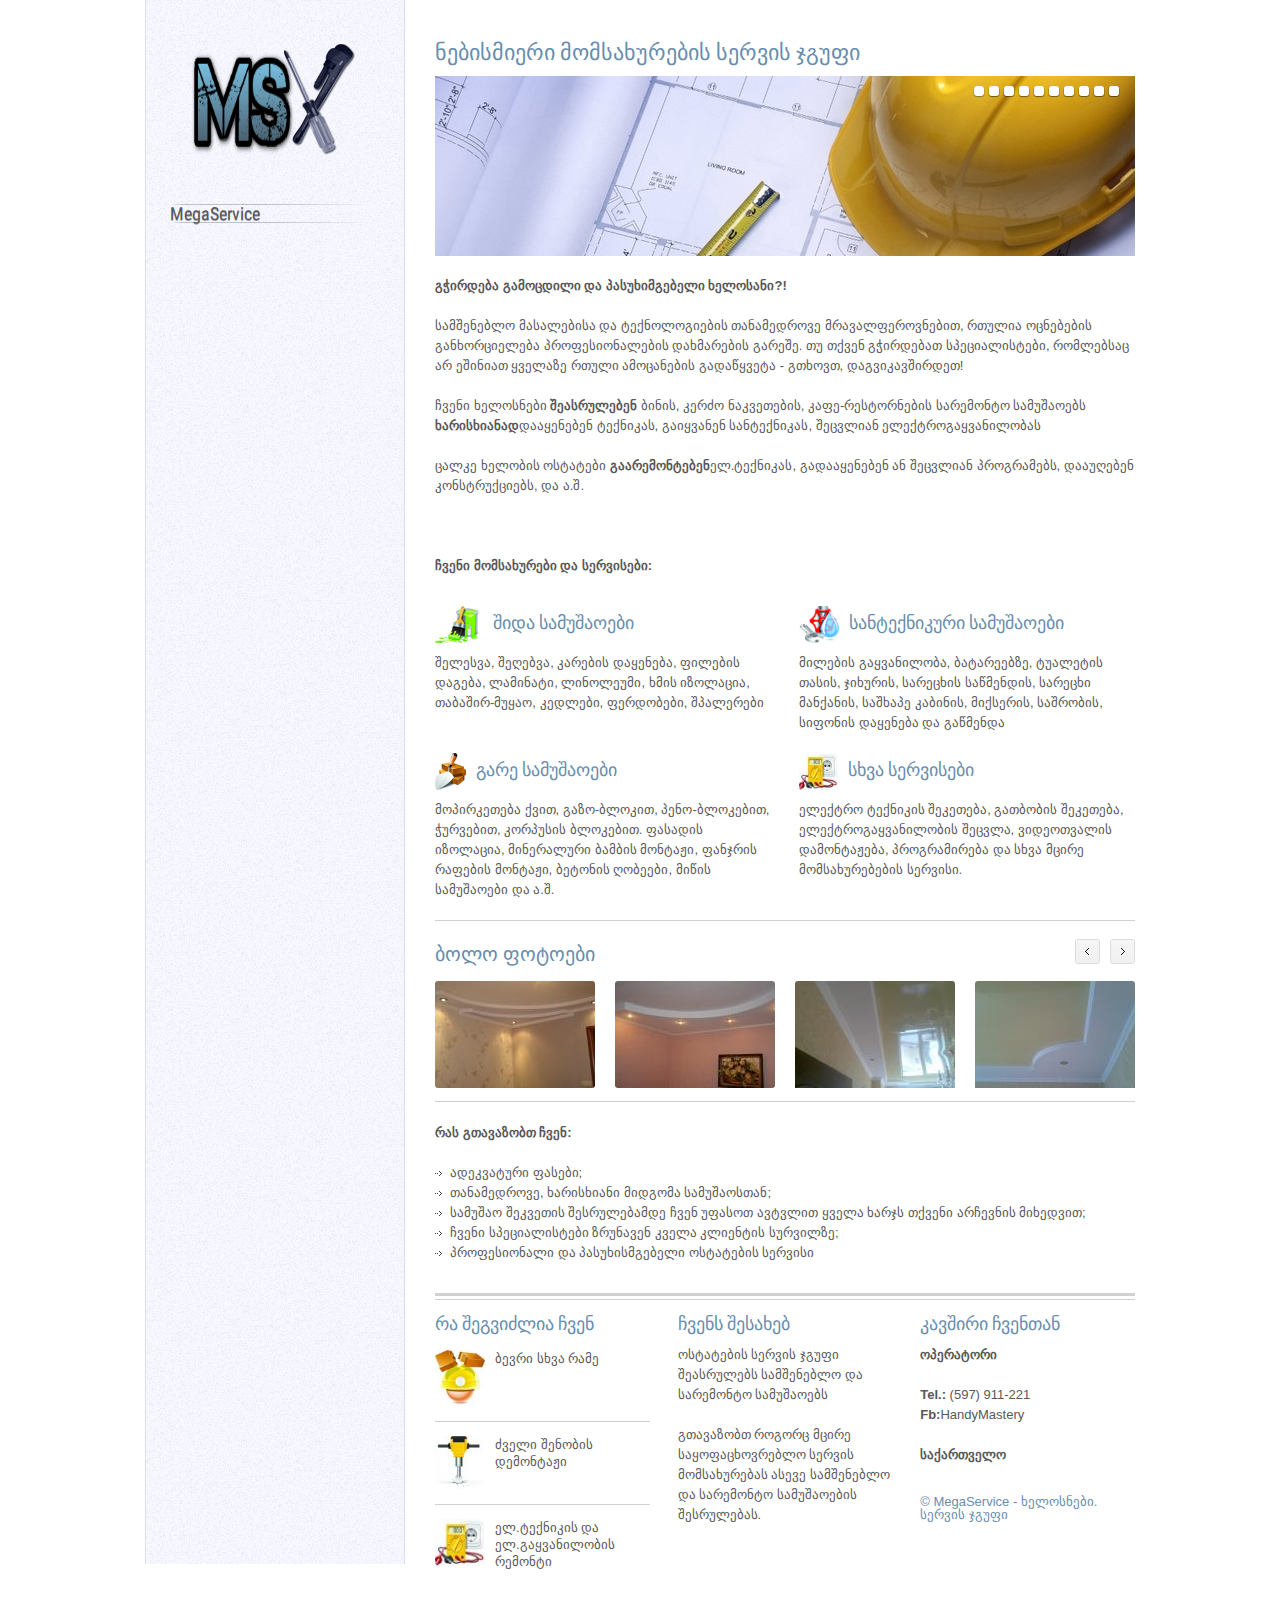
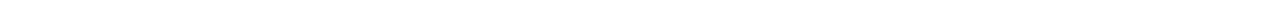
<file: index.html>
<!DOCTYPE html PUBLIC "-//W3C//DTD XHTML 1.0 Transitional//EN" "http://www.w3.org/TR/xhtml1/DTD/xhtml1-transitional.dtd"><html><head>
<title>MegaService - ნებისმიერი მომსახურების სერვის ჯგუფი</title>
<meta http-equiv="Content-Type" content="text/html; charset=utf-8">
<meta http-equiv="Content-Language" content="ru">
<meta name="robots" content="index, follow">
<meta name="description" content="MegaService - გჭირდება ხელოსანი?! გაგიფუჭდა ელ.ტექნიკა, შემდუღებელს ეძებ, გინდა ბინის გარემონტება, Windows-ი ჭედავს, სანტექნიკამ/ელექტროობამ აურია - ჩვენ ყველაფერი შეგვიძლია!">
<meta name="keywords" content="ბინის რემონტი. ტექნიკის რემონტი. სანტექნიკის ხელოსანი. ელექტრიკი. შემდუღებელი. პროგარმისტი">
<meta name="generator" content="2021г. MegaServiceGeorgia">
<meta name="title" content="MegaService - ბინის რემონტი. ტექნიკის რემონტი. სანტექნიკის ხელოსანი. ელექტრიკი.">
<link rel="canonical" href="/">

<link type="application/rss+xml" href="./rssfeed.xml" rel="alternate" title="RSS">
<link rel="shortcut icon" href="favicon.ico">
<link rel="stylesheet" type="text/css" href="css/style.css">
<link rel="stylesheet" type="text/css" href="css/prettyPhoto.css">
<link rel="stylesheet" type="text/css" href="css/mods.css">


<link href="css/css.css" rel="stylesheet" type="text/css">


<script async src="js/analytics.js"></script><script type="text/javascript" src="js/jquery-1.6.4.min.js"></script><script type="text/javascript" src="js/ddsmoothmenu.js"></script><script type="text/javascript" src="js/jquery.jcarousel.js"></script><script type="text/javascript" src="js/jquery.prettyPhoto.js"></script><script type="text/javascript" src="js/carousel.js"></script><script type="text/javascript" src="js/jquery.flexslider-min.js"></script><script type="text/javascript" src="js/jquery.masonry.min.js"></script><script type="text/javascript" src="js/jquery.slickforms.js"></script>
</head>
<body>

<div id="wrapper">

	<div id="sidebar" style="height: 1525px;">
		 <div id="logo"><img src="img/logo.png" alt="MegaService"></div>
		 

    <div id="menu" class="menu-v">
        <ul class>
         <li class="first1">MegaService</li> 
                        
                        </ul>    </div>
	</div>





	<div id="content">
	
	<div class="static_text"><h1>ნებისმიერი მომსახურების სერვის ჯგუფი</h1></div>


	
	<div id="slider">
		<div class="flexslider">
	



    <ul id="slider1" class="slides">
    
                    <li class="flex-active-slide" style="width: 100%; float: left; margin-right: -100%; position: relative; display: list-item;"><img src="img/s1_63524_31.jpg" alt></li>
                    
                    <li style="width: 100%; float: left; margin-right: -100%; position: relative;"><img src="img/s1_62886_19.jpg" alt></li>
                    
                    <li style="width: 100%; float: left; margin-right: -100%; position: relative;"><img src="img/2643-11.jpg" alt></li>
                    
                    <li style="width: 100%; float: left; margin-right: -100%; position: relative;"><img src="img/s1_62886_92.jpg" alt></li>
                    
                    <li style="width: 100%; float: left; margin-right: -100%; position: relative;"><img src="img/2711-6.jpg" alt></li>
                    
                    <li style="width: 100%; float: left; margin-right: -100%; position: relative;"><img src="img/2648-12.jpg" alt></li>
                    
                    <li style="width: 100%; float: left; margin-right: -100%; position: relative;"><img src="img/2504-3.jpg" alt></li>
                    
                    <li style="width: 100%; float: left; margin-right: -100%; position: relative;"><img src="img/2640-5.jpg" alt></li>
                    
                    <li style="width: 100%; float: left; margin-right: -100%; position: relative;"><img src="img/s1_62974_99.jpg" alt></li>
                    
                    <li style="width: 100%; float: left; margin-right: -100%; position: relative;"><img src="img/2608-6.jpg" alt></li>
                    
    </ul>
	  <ol class="flex-control-nav flex-control-paging"><li><a class="flex-active">1</a></li><li><a>2</a></li><li><a>3</a></li><li><a>4</a></li><li><a>5</a></li><li><a>6</a></li><li><a>7</a></li><li><a>8</a></li><li><a>9</a></li><li><a>10</a></li></ol><ul class="flex-direction-nav"><li><a class="flex-prev" href="#">Previous</a></li><li><a class="flex-next" href="#">Next</a></li></ul></div>
	</div>
	

    

           <p><strong>გჭირდება გამოცდილი და პასუხიმგებელი ხელოსანი?!</strong></p>
<p>სამშენებლო მასალებისა და ტექნოლოგიების თანამედროვე მრავალფეროვნებით, რთულია ოცნებების განხორციელება პროფესიონალების დახმარების გარეშე. 
თუ თქვენ გჭირდებათ სპეციალისტები, რომლებსაც არ ეშინიათ ყველაზე რთული ამოცანების გადაწყვეტა - გთხოვთ, დაგვიკავშირდეთ!</p>
<p>ჩვენი ხელოსნები  <strong>შეასრულებენ</strong> ბინის, კერძო ნაკვეთების, კაფე-რესტორნების სარემონტო სამუშაოებს <strong>ხარისხიანად</strong>დააყენებენ ტექნიკას, გაიყვანენ სანტექნიკას, შეცვლიან ელექტროგაყვანილობას</p>
<p>ცალკე ხელობის ოსტატები <strong>გაარემონტებენ</strong>ელ.ტექნიკას, გადააყენებენ ან შეცვლიან პროგრამებს, დააუღებენ კონსტრუქციებს, და ა.შ.</p>
<p>&nbsp;</p>
<p><strong>ჩვენი მომსახურები და სერვისები:</strong><br><br></p>


	<div class="static_text"><div class="one-half">
    <h3><img src="img/vnutr.jpg" alt="რემონტი">შიდა სამუშაოები</h3>
    <p>შელესვა, შეღებვა, კარების დაყენება, ფილების დაგება, ლამინატი, ლინოლეუმი, ხმის იზოლაცია, თაბაშირ-მუყაო, კედლები, ფერდობები, შპალერები</p>
    </div>
    
    <div class="one-half last">
    <h3><img src="img/santeh.jpg" alt="სანტექნიკა">სანტექნიკური სამუშაოები</h3>
    <p>მილების გაყვანილობა, ბატარეებზე, ტუალეტის თასის, ჯიხურის, სარეცხის საწმენდის, სარეცხი მანქანის, საშხაპე კაბინის, მიქსერის, საშრობის, სიფონის დაყენება და გაწმენდა </p>
    </div>
    
    <div class="clear"></div>
    
    <div class="one-half">
    <h3><img src="img/narugka.jpg" alt="გარე სამუშაოები">გარე სამუშაოები</h3>
    <p>მოპირკეთება ქვით, გაზო-ბლოკით, პენო-ბლოკებით, ჭურვებით, კორპუსის ბლოკებით. ფასადის იზოლაცია, მინერალური ბამბის მონტაჟი, ფანჯრის რაფების მონტაჟი, ბეტონის ღობეები, მიწის სამუშაოები და ა.შ.</p>
    </div>
    
    <div class="one-half last">
    <h3><img src="img/provodka.jpg" alt="სხვა სერვისები">სხვა სერვისები</h3>
    <p>ელექტრო ტექნიკის შეკეთება, გათბობის შეკეთება, ელექტროგაყვანილობის შეცვლა, ვიდეოთვალის დამონტაჟება, პროგრამირება და სხვა მცირე მომსახურებების სერვისი.</p>
    </div></div>

    <div class="clear"></div>
    <div class="line"></div>


    <h2>ბოლო ფოტოები</h2>
    <div class="carousel jcarousel-container jcarousel-container-horizontal" style="position: relative; display: block;">
      <div id="carousel-scroll"><a href="#" id="prev" style="border-radius: 3px;"></a><a href="#" id="next" style="border-radius: 3px;"></a></div>
      



    <div class="jcarousel-clip jcarousel-clip-horizontal" style="overflow: hidden; position: relative;"><ul class="jcarousel-list jcarousel-list-horizontal" style="overflow: hidden; position: relative; top: 0px; left: 0px; margin: 0px; padding: 0px; width: 1980px;">
    
                    <li class="jcarousel-item jcarousel-item-horizontal jcarousel-item-1 jcarousel-item-1-horizontal" jcarouselindex="1" style="float: left; list-style: none;"><span class="overlay details" style="border-radius: 3px;"></span><img src="img/6cgtY9VXWdY.jpg" alt style="border-radius: 3px;"></li>
                    
                    <li class="jcarousel-item jcarousel-item-horizontal jcarousel-item-2 jcarousel-item-2-horizontal" jcarouselindex="2" style="float: left; list-style: none;"><span class="overlay details" style="border-radius: 3px;"></span><img src="img/c5QAaGkqIzw.jpg" alt style="border-radius: 3px;"></li>
                    
                    <li class="jcarousel-item jcarousel-item-horizontal jcarousel-item-3 jcarousel-item-3-horizontal" jcarouselindex="3" style="float: left; list-style: none;"><span class="overlay details" style="border-radius: 3px;"></span><img src="img/DQo8A4fNXLo.jpg" alt style="border-radius: 3px;"></li>
                    
                    <li class="jcarousel-item jcarousel-item-horizontal jcarousel-item-4 jcarousel-item-4-horizontal" jcarouselindex="4" style="float: left; list-style: none;"><span class="overlay details" style="border-radius: 3px;"></span><img src="img/E4xg_uETr5I.jpg" alt style="border-radius: 3px;"></li>
                    
                    <li class="jcarousel-item jcarousel-item-horizontal jcarousel-item-5 jcarousel-item-5-horizontal" jcarouselindex="5" style="float: left; list-style: none;"><span class="overlay details" style="border-radius: 3px;"></span><img src="img/M5yozLz92_0.jpg" alt style="border-radius: 3px;"></li>
                    
                    <li class="jcarousel-item jcarousel-item-horizontal jcarousel-item-6 jcarousel-item-6-horizontal" jcarouselindex="6" style="float: left; list-style: none;"><span class="overlay details" style="border-radius: 3px;"></span><img src="img/svMwT3vgpRg.jpg" alt style="border-radius: 3px;"></li>
                    
                    <li class="jcarousel-item jcarousel-item-horizontal jcarousel-item-7 jcarousel-item-7-horizontal" jcarouselindex="7" style="float: left; list-style: none;"><span class="overlay details" style="border-radius: 3px;"></span><img src="img/t7mNpppQtDM.jpg" alt style="border-radius: 3px;"></li>
                    
                    <li class="jcarousel-item jcarousel-item-horizontal jcarousel-item-8 jcarousel-item-8-horizontal" jcarouselindex="8" style="float: left; list-style: none;"><span class="overlay details" style="border-radius: 3px;"></span><img src="img/Tmlr-P-DEtM.jpg" alt style="border-radius: 3px;"></li>
                    
                    <li class="jcarousel-item jcarousel-item-horizontal jcarousel-item-9 jcarousel-item-9-horizontal" jcarouselindex="9" style="float: left; list-style: none;"><span class="overlay details" style="border-radius: 3px;"></span><img src="img/U5c0Xoo7tQY.jpg" alt style="border-radius: 3px;"></li>
                    
                    <li class="jcarousel-item jcarousel-item-horizontal jcarousel-item-10 jcarousel-item-10-horizontal" jcarouselindex="10" style="float: left; list-style: none;"><span class="overlay details" style="border-radius: 3px;"></span><img src="img/wfif_3aYfVM.jpg" alt style="border-radius: 3px;"></li>
                    
                    <li class="jcarousel-item jcarousel-item-horizontal jcarousel-item-11 jcarousel-item-11-horizontal" jcarouselindex="11" style="float: left; list-style: none;"><span class="overlay details" style="border-radius: 3px;"></span><img src="img/4-W8zYKiKLI.jpg" alt style="border-radius: 3px;"></li>
                    
    </ul></div>
    </div>
    <div class="clear"></div>
    <div class="line"></div>



	<div class="static_text"><p><strong>რას გთავაზობთ ჩვენ:</strong></p>
<ul>
<li>ადეკვატური ფასები;</li>
<li>თანამედროვე, ხარისხიანი მიდგომა სამუშაოსთან;</li>
<li>სამუშაო შეკვეთის შესრულებამდე ჩვენ უფასოთ ავტვლით ყველა ხარჯს თქვენი არჩევნის მიხედვით;</li>
<li>ჩვენი სპეციალისტები ზრუნავენ კველა კლიენტის სურვილზე;</li>
<li>პროფესიონალი და პასუხისმგებელი ოსტატების სერვისი</li>
</ul></div>


    


    
    
    <div class="clear"></div>

    
    

    <div id="footer">

  	<div class="footer-box one-third">
        <h3>რა შეგვიძლია ჩვენ</h3>
			<ul class="popular-posts">
                <li>
                    <img src="img/itd.jpg" style="border-radius: 3px;">
					ბევრი სხვა რამე
				    </li>
                <li>
                    <img src="img/zemelinie_rabory2.jpg" style="border-radius: 3px;">
					ძველი შენობის დემონტაჟი
				    </li>
                <li>
                    <img src="img/provodka.jpg" style="border-radius: 3px;">
					ელ.ტექნიკის და ელ.გაყვანილობის რემონტი
				    </li>
                			</ul>
  	</div>
  	
  	
  	
  	<div class="footer-box one-third">
        <h3>ჩვენს შესახებ</h3>
	<div class="static_text"><p> ოსტატების სერვის ჯგუფი შეასრულებს სამშენებლო და სარემონტო სამუშაოებს</p>
<p>გთავაზობთ როგორც მცირე საყოფაცხოვრებლო სერვის მომსახურებას ასევე სამშენებლო და სარემონტო სამუშაოების შესრულებას.</p></div>
  	</div>
  	
  	
  	<div class="footer-box one-third last">
  	<h3>კავშირი ჩვენთან</h3>
	<div class="static_text"><p><strong>ოპერატორი<br></strong></p>
<p><strong>Tel.:</strong> (597) 911-221<br>
<strong>Fb:</strong>HandyMastery</p>
<p><strong>საქართველო<br></strong></p></div>
    <br>
    <a href="https://megaservice.github.io/ka/" >© MegaService - ხელოსნები. სერვის ჯგუფი</a>
  	</div>
  	
  	
  	
    </div>

    
    
    
    
	</div>

	
</div>

<div class="clear"></div>

<script type="text/javascript" src="js/scripts.js"></script>
<!--[if !IE]> -->
<script type="text/javascript" src="js/jquery.corner.js"></script>
<!-- <![endif]-->





</body></html>
</file>
<file: css/style.css>
/*
Theme Name:  Caprice
Theme URI: http://elemisdesign.com/demos/caprice/
Author: elemis
Author URI: http://iki-bir.com
Version: 1.0
*/

/*-----------------------------------------------------------------------------------*/
/*	RESET
/*-----------------------------------------------------------------------------------*/

html, body, div, span, applet, object, iframe, h1, h2, h3, h4, h5, h6, p, blockquote, pre, a, acronym, address, big, cite, code, del, dfn, em, font, img, ins, kbd, q, s, samp, small, strike, strong, tt, var, b, u, i, center, dl, dt, dd, ol, ul, li, fieldset, form, label, legend {
	margin:0;
	padding:0;
	border:0;
	outline:0;
	font-size:100%;
	vertical-align:baseline;
	background:transparent
}
body {
	line-height:1
}
ol, ul {
	list-style:none
}
blockquote, q {
	quotes:none
}
blockquote:before, blockquote:after, q:before, q:after {
	content:'';
	content:none
}
:focus {
	outline:0
}
ins {
	text-decoration:none
}
del {
	text-decoration:line-through
}
table {
	border-collapse:collapse;
	border-spacing:0
}
.clear {
	clear:both;
	display:block;
	overflow:hidden;
	visibility:hidden;
	width:0;
	height:0
}
.clearfix:after {
	clear:both;
	content:' ';
	display:block;
	font-size:0;
	line-height:0;
	visibility:hidden;
	width:0;
	height:0
}
.clearfix {
	display:inline-block
}
* html .clearfix {
	height:1%
}
.clearfix {
	display:block
}
th, td {
	margin:0;
	padding:0
}
table {
	border-collapse:collapse;
	border-spacing:0
}
.clear {
	clear: both;
}
br {
	line-height: 10px;
}
input[type="submit"]::-moz-focus-inner, input[type="button"]::-moz-focus-inner {
 border : 0px;
}
input[type="submit"]:focus, input[type="button"]:focus {
	outline : none;
}
/*
::selection {
        background: #FF1C04; 
        color: #FFF;
        }
::-moz-selection {
        background: #FF1C04; 
        color: #FFF;
}*/

/*-----------------------------------------------------------------------------------*/
/*	GENERAL
/*-----------------------------------------------------------------------------------*/

html, body {
	height: 100%;
}

body {
	background-color: #fff;
	font-family:Arial, sans-serif;
	font-size: 13px;
	color: #585858;
}

p {
	line-height: 20px;
	margin-bottom: 20px;
}

a {
	color: #688dad;
	text-decoration: none;
}

a:hover {
	color: #FF1C04;
}

a.more {
	font-family: serif;
	font-style: italic;
	font-size: 13px;
	
}

h1, h2, h3, h4, h5, h6 {
	font-family: 'Roboto Condensed', sans-serif;
	color: #688DAD;
	font-weight: normal;
	margin: 0 0 10px 0;
	/*text-shadow:0 1px 0 #444444;*/
}
h1 {
	font-size: 22px;
	line-height: 26px;
}
h2 {
	font-size: 20px;
	line-height: 24px;
}

h3 {
	font-size: 18px;
	line-height: 22px;
}
h4 {
	font-size: 16px;
	line-height: 20px;
}
h5 {
	font-size: 14px;
	line-height: 20px;
}
h6 {
	font-size: 12px;
	line-height: 18px;
}

h1.title {
	padding: 0;
}

img {
	display: block;
}

img.left {
	float: left;
	margin: 0 20px 20px 0;
}
img.right {
	float: right;
	margin: 0 0 20px 20px;
}

.frame {
	-webkit-box-shadow: inset 0px 0px 0px 1px rgba(255, 255, 255, 1);
	-moz-box-shadow: inset 0px 0px 0px 1px rgba(255, 255, 255, 1);
	box-shadow: inset 0px 0px 0px 1px rgba(255, 255, 255, 1);
	border: 1px solid #d5d5d5;
	background-color: #f5f5f5;
	padding: 10px;
}

.lite1 {
	color: #688dad;
	border-bottom: 1px dotted #688dad;
}

.lite2 {
	border-bottom: 1px dotted #688dad;
}

.frame iframe {
	display: block;
}

img.attachment {
	margin-bottom: 20px;
}

.center {
	text-align: center;
	display: block;
	margin: 0 auto;
}

h3 img {
	vertical-align: middle;
	padding-right: 10px;
	display: inline;
 height:37px;
}

.line {
	background: transparent url(../img/line.png) repeat-x;
	height: 2px;
	padding: 20px 0 0 0;
	line-break: 0px;
}

.intro {
	font-family: serif;
	font-style: italic;
	font-size: 17px;
	color: #585858;
	line-height: 24px;
	margin-bottom: 20px;
}

blockquote p {
	font-family: serif;
	font-style: italic;
	font-size: 14px;
	color: #585858;
	line-height: 24px;
	margin-bottom: 20px;
	padding-left: 30px;
	background: transparent url(../img/quote.png) no-repeat left 7px;
}

ul {
	line-height: 20px;
	margin-bottom: 20px;
}
ul li {
	background: transparent url(../img/bullet.png) left 8px no-repeat;
	padding-left: 15px;
}
ol {
	list-style: decimal;
	list-style-position: inside;
	line-height: 20px;
}
ol li {
	padding: 0;
	margin: 0;
}

cite {
	font-family:  serif;
	font-style: italic;
	font-size: 12px;
	padding: 0;
	margin: 0;
}

a.button, 
.forms fieldset .btn-submit, 
#filtering-nav li a, 
ul.tabs li a, h2.trigger,
input.send_messs

{
	text-align: center;
	background: #FFF url(../img/button.png) repeat-x left top;
	padding: 0 20px 0 20px;
	height: 26px;
	line-height: 26px;
	color: #4a4a4a;
	font-size: 13px;
	border: 1px solid #dbdbdb;
	display: inline-block;
	font-family: 'Roboto Condensed', sans-serif;
	cursor: pointer;
	margin-bottom: 20px;
	-webkit-transition:all 200ms ease-in;
	-moz-transition:all 200ms ease-in;
}

a.button:hover, 
#filtering-nav li.active a, 
#filtering-nav li a:hover, 
#filtering-nav li a.active,  
ul.tabs li a:hover, 
ul.tabs li.active a, 
h2.trigger.active, h2.trigger:hover,
input.send_messs:hover
{
	color: #FF1C04;
}

a.button.blue {
	background-color: #718ca4;
	border: 1px solid #516577;
	color: #FFF;
}

a.button.brown {
	background-color: #a49571;
	border: 1px solid #877a5c;
	color: #FFF;
}

a.button.green {
	background-color: #71a487;
	border: 1px solid #578d6e;
	color: #FFF;
}

a.button.purple {
	background-color: #9471a4;
	border: 1px solid #7b558c;
	color: #FFF;
}

a.button.red {
	background-color: #cb4b4b;
	border: 1px solid #ba3d3d;
	color: #FFF;
}

a.button.blue:hover, 
a.button.brown:hover, 
a.button.green:hover,  
a.button.purple:hover,
a.button.red:hover {
	background-color: #797979;
	border: 1px solid #5c5c5c;
	color: #FFF;
}

.dropcap {
	display:block;
	float:left;
	font-size:45px;
	padding:0;
	margin: 0;
	margin:10px 8px 3px 0;
	font-family: 'Roboto Condensed', sans-serif;
}
pre {
	margin: 5px 0px 40px 0px;
	padding: 0 10px 0px 10px;
	display: block;
	clear: both;
	background: url(../img/codebg.jpg) repeat;
	line-height: 20px;
	font-size: 12px;
	border: 1px solid #dbdbdb;
}

.download-box, .warning-box, .info-box, .note-box {
	clear:both;
	margin: 10px 0px;
	text-shadow: none;
	padding: 15px 15px 13px 15px;
	line-height: 17px;
}
.info-box, .infobox {
	background:#c2ddf9;
	border:1px solid #80bbef;
	color:#4783b7;
}
.warning-box {
	background:#ffcccc;
	border:1px solid #ff9999;
	color:#c31b00;
}
.download-box {
	background:#d1f7b6;
	border:1px solid #8bca61;
	color:#5e9537;
}
.note-box {
	background:#fdebae;
	border:1px solid #e6c555;
	color:#9e660d;
}

.searchform input {
	background: transparent url(../img/search.png) no-repeat top right;
	width: 180px;
	padding: 4px 10px 6px;
	height: 21px;
	border: 0;
	font-family: serif;
	font-style: italic;
	font-size: 11px;
	color: #f0f0f0;
	float: right;
}

#wrapper {
	width: 990px;
	margin: 0 auto;
	overflow: hidden;
}

#content {
	width: 700px;
	float: right;
	padding: 40px 0 20px 0;
}

#sidebar {
	width: 258px;
	background: #f6f7ff url(../img/noize.png) repeat 100% 0;
	-webkit-box-shadow: inset 0px 0px 0px 1px rgba(255, 255, 255, 0.15);
	-moz-box-shadow: inset 0px 0px 0px 1px rgba(255, 255, 255, 0.15);
	box-shadow: inset 0px 0px 0px 1px rgba(255, 255, 255, 0.15);
	border-left: 1px solid #d8ddf8;
	border-right: 1px solid #d8ddf8;
	float: left;
	position: fixed;
	margin-top: -1px;
	z-index: 100;
}

#blog #sidebar {
	position: relative;
}

#logo {
	text-align: left;
	padding: 40px 32px 0 32px;
}

#logo a {
	border: none;
}

#logo img {
	display: inline;
}

#sidebar ul.share {
	line-height: 1;
	text-align: left;
}

#sidebar ul.share li {
	background: none;
	padding: 0;
	display: inline-block;
	padding-right: 3px;
}

.sidebox {
	width: 200px;
	margin: 0 auto 50px auto;
}

.sidebox h3 {
	text-shadow: 0px 1px 0px rgba(0, 0, 0, 0.5);
	color: #f0f0f0;
}

.secondary .sidebox {
	margin: 0 auto 30px auto;
	width: 180px;
}

.secondary .sidebox h3 {
	color: #4a4a4a;
	text-shadow: none;
}

#footer {
	background: transparent url(../img/footer-line.png) repeat-x top center;
	overflow: hidden;
	padding: 20px 0 0 0;
	margin-top: 10px;
}

#footer-wrapper, .push {
	height: 250px;
}

.footer-box ul.popular-posts, .secondary .sidebox ul.popular-posts ul.popular-posts {
	overflow: hidden;
	padding-top: 5px;
}
.footer-box ul.popular-posts li, .secondary .sidebox ul.popular-posts li {
	clear: both;
	overflow: hidden;
	margin-top: 15px;
	background: none;
	padding: 15px 0 0 0;
	line-height: 17px;
	background: transparent url(../img/line.png) repeat-x center top;
}
.footer-box ul.popular-posts li:first-child, .secondary .sidebox ul.popular-posts li:first-child {
	margin: 0;
	padding: 0;
	background: none;
}
.footer-box ul.popular-posts li img, .secondary .sidebox ul.popular-posts li img {
	float: left;
	width: 50px;
	/*height: 50px;*/
	margin-right: 10px;
}
.footer-box ul.popular-posts li span, .secondary .sidebox ul.popular-posts li span {
	display: inline-block;
	font-size: 10px;
	font-family:  serif;
	font-style: italic;
}
.footer-box ul.popular-posts li h5, .secondary .sidebox ul.popular-posts li h5 {
	line-height: 1.1;
	margin-bottom: 5px;
}
.footer-box ul.popular-posts li h5 a, .secondary .sidebox ul.popular-posts li h5 a {
	color: #4a4a4a;
}
.footer-box ul.popular-posts li h5 a:hover, .secondary .sidebox ul.popular-posts li h5 a:hover {
	color: #FF1C04;
}
.footer-box ul.popular-posts li span a, .secondary .sidebox ul.popular-posts li span a {
	color: #585858;
}
.footer-box ul.popular-posts li span a:hover, .secondary .sidebox ul.popular-posts li span a:hover {
	color: #FF1C04;
}

/*-----------------------------------------------------------------------------------*/
/*	MENU
/*-----------------------------------------------------------------------------------*/


.breadcrumbs span{font-size:10px;}
.breadcrumbs span.last{}
#menu {
	float: left;
	text-align: left;
	font-family: 'Roboto Condensed', sans-serif;
	font-size: 18px;
	margin-top: 40px;
	margin-bottom: 50px;
	position: relative;
	z-index: 100;
	padding: 0 0 0 24px;
	text-shadow: 0px 1px 0px rgba(0, 0, 0, 0.3);
}

.menu-v ul{
	margin: 0;
	padding: 0;
	list-style-type: none;
	width: 200px;
	background: transparent url(../img/menu-line.png) no-repeat center bottom;
}
 
.menu-v ul li{
	position: relative;
	padding-right: 5px;
	background: transparent url(../img/menu-line.png) no-repeat center top;
	padding: 0;
}

.menu-v ul li a{
	display: block;
	color: white;
	text-decoration: none;
	padding: 12px 0 10px 20px;
	padding-right: 17px;
	background: transparent; 
	color: #454a62;
	text-decoration: none;
	border: none;
}

.menu-v ul li a.current, .menu-v ul li a.selected, .menu-v ul li a:hover{
	text-decoration: none;
	background: transparent url(../img/menu-hover.png) repeat-y left top;
	color: #ff1c04;
}

.menu-v ul li ul{
	position: absolute;
	width: 130px; 
	top: 0px;
	font-weight: normal;
	visibility: hidden;
	text-align: left;
	padding: 0 15px 0 15px;
	margin-left: 0;
	background: #F6F7FF url(../img/noize.png) repeat top center;
	-webkit-box-shadow: inset 0px 0px 0px 1px rgba(255, 255, 255, 0.10);
	-moz-box-shadow: inset 0px 0px 0px 1px rgba(255, 255, 255, 0.10);
	box-shadow: inset 0px 0px 0px 1px rgba(255, 255, 255, 0.10);
	border: 1px solid rgba(0, 0, 0, 0.30);
	font-size: 14px;
	line-height: 20px;
}

.menu-v ul li ul li{
	background: transparent url(../img/dropdown-line.png) repeat-x left top;
}

.menu-v ul li ul li:first-child {
	background: none;
	padding-bottom: 0;
}

.menu-v ul li ul li a{
	padding: 12px 0;
}

.menu-v ul li ul li a.active, .menu-v ul li ul li a.selected, .menu-v ul li ul li a:hover{
	background: none;
}


.menu-v ul li ul {
	
}

* html .menu-v ul li { float: left; height: 1%; }
* html .menu-v ul li a { height: 1%; }


/*-----------------------------------------------------------------------------------*/
/*	COLUMNS
/*-----------------------------------------------------------------------------------*/

.one-half {
	width:48%;
}
.one-third {
	width:30.66%;
}
.two-third {
	width:65.33%;
}
.one-fourth {
	width:22%;
}
.three-fourth {
	width:74%;
}
.one-fifth {
	width:16.8%;
}
.two-fifth {
	width:37.6%;
}
.three-fifth {
	width:58.4%;
}
.four-fifth {
	width:67.2%;
}
.one-sixth {
	width:13.33%;
}
.five-sixth {
	width:82.67%;
}
.one-half, .one-third, .two-third, .three-fourth, .one-fourth, .one-fifth, .two-fifth, .three-fifth, .four-fifth, .one-sixth, .five-sixth {
	position:relative;
	margin-right:4%;
	float:left;
}
.last {
	margin-right:0 !important;
	clear:right;
}

/*-----------------------------------------------------------------------------------*/
/*	SLIDER
/*-----------------------------------------------------------------------------------*/

#slider {
	margin-bottom: 20px;
}

.flex-container a:active, .flexslider a:active {
	outline: none;
}
.slides, .flex-control-nav, .flex-direction-nav {
	margin: 0;
	padding: 0;
	list-style: none;
}

.flexslider {
	width: 700px;
	height: 180px;
	margin: 0 auto;
	padding: 0;
	position: relative;
	overflow:hidden;
}
.flexslider .slides > li {
	display: none;
}
.flexslider .slides img {
	width: 700px;
	height: auto;
	display: block;
}
.flex-pauseplay span {
	text-transform: capitalize;
}
.slides:after {
	content: ".";
	display: block;
	clear: both;
	visibility: hidden;
	line-height: 0;
	height: 0;
}
html[xmlns] .slides {
	display: block;
}
* html .slides {
	height: 1%;
}
.no-js .slides > li:first-child {
	display: block;
}

.flexslider .slides {
	zoom: 1;
}
.flexslider .slides > li {
	position: relative;
	background: none;
	padding: 0;
}
.flex-container {
	zoom: 1;
	position: relative;
}
.flex-caption {
	background:none;
	zoom: 1;
}
.flex-caption {
	width: 700px;
	padding: 8px 10px;
	position: absolute;
	left: 0;
	bottom: 0;
	background-color:#FFF;
	opacity: .8;
	filter: progid:DXImageTransform.Microsoft.Alpha(Opacity=80);
	-MS-filter: "progid:DXImageTransform.Microsoft.Alpha(Opacity=80)";
	color: #2f2f2f;
	font-size: 13px;
	line-height: 18px;
}
/* Direction Nav */
.flex-direction-nav li a {
	width: 25px;
	height: 25px;
	display: block;
	background: url(../img/slider-controls.png) no-repeat 0 0;
	position: absolute;
	top: 50%;
	margin-top: -12px;
	cursor: pointer;
	text-indent: -9999px;
	opacity: 0; filter:alpha(opacity=0);
	/*z-index: 100;*/
}
.flex-direction-nav li .flex-next {
	background-position: top right;
	right: 10px;
}
.flex-direction-nav li .flex-prev {
	left: 10px;
}
.flex-direction-nav li .disabled {
	opacity: .5;
	filter:alpha(opacity=50);
	cursor: default;
}
.flexslider:hover .flex-direction-nav li a, .flexslider:hover .flex-control-nav li a { opacity: 1; filter:alpha(opacity=100); }
/* Control Nav */
.flex-control-nav {
	position: absolute;
	top: 10px;
	right: 15px;
	z-index: 100;
}
.flex-control-nav li {
	margin: 0 0 0 3px;
	display: inline-block;
	zoom: 1;
	*display: inline;
}
.flex-control-nav li:first-child {
	margin: 0;
}
.flex-control-nav li a {
	width: 12px;
	height: 12px;
	display: block;
	background: url(../img/slider-navi.png) no-repeat 0 0;
	cursor: pointer;
	text-indent: 99999px;
}
.flex-control-nav li a.flex-active {
	background-position: 0 -12px;
	cursor: default;
}

/*-----------------------------------------------------------------------------------*/
/*	CAROUSEL
/*-----------------------------------------------------------------------------------*/
.carousel {
	padding-top: 5px;
	margin-bottom: 00px;
}
.carousel ul li {
	background: none;
	width: 160px;
	margin-right: 20px;
	padding: 0;
}
.jcarousel-direction-rtl {
	direction: rtl;
}
.carousel .jcarousel-container {
	display: block;
	overflow: hidden;
}
.carousel .jcarousel-item {
	width: 160px;
	height: 120px;
	
}
.carousel .jcarousel-item img {
	width: 160px;
}
.carousel .jcarousel-container {
	display: block;
	overflow: hidden;
	height: 120px;
}
.carousel .jcarousel-clip-horizontal {
	width:  700px;
	height: 120px;
	overflow: hidden;
	display: block;
}
.carousel .jcarousel-item {
	width: 160px;
	height: 107px;
}
#carousel-scroll {
	float: right;
	margin-top: -42px;
	width: 60px;
}

#prev {
	float: left;
	background: #fff url(../img/controls.png) no-repeat left top;
	display: block;
  	cursor: pointer;
  	width:23px;
  	height:23px;
  	border: 1px solid #dbdbdb;	
}
#next {
	float: right;
	margin-left: 5px;
	background: #fff url(../img/controls.png) no-repeat right top;
	display: block;
  	cursor: pointer;
  	width:23px;
  	height:23px;
	border: 1px solid #dbdbdb;
}
#prev:hover {
	background-position: bottom left;
}
#next:hover {
	background-position: bottom right;
}

/*-----------------------------------------------------------------------------------*/
/*	BLOG
/*-----------------------------------------------------------------------------------*/

.post {
	position: relative;
  	margin-bottom: 30px;
  	padding-bottom: 10px;
  	background: transparent url(../img/line.png) repeat-x bottom;
  	overflow: hidden;
}

.primary {
	width: 470px;
	float: left;
	padding-right: 25px;
	background: transparent url(../img/line-v.png) repeat-y right;
}

.secondary {
	width: 180px;
	float: right;
	padding-left: 24px;
}

.secondary. sidebox {
	width: 190px;
}

.secondary:after {
	content: '';
	display: block;
	height: 0;
	clear: both;
	visibility: hidden;
}

.info {
	margin: 20px 0;
	overflow: hidden;
}

h3.title {
	margin: 0 0 9px 0;
}

h3.title a {
	color: #4a4a4a;
}


h3.title a:hover {
	color: #FF1C04;
}

.date {
     background-color: #eeeeee;
     height: 50px;
     width: 50px;
     float: left;
     padding-left: 1px;
     margin-right: 15px;
     text-align: center;
     font-family: 'Roboto Condensed', sans-serif;
     color: #6d6d6d;
     font-style: italic;
}

.date .day {
	font-size: 20px;
	padding-top: 8px;
}

.date .month {
	font-size: 14px;
	text-transform: uppercase;
	margin-top: -2px;
}

.meta {
     float: right;
     width: 630px;
}

.primary .meta {
	width: 400px;
}

.meta a {
	color: #575757;
	line-height: 1;
}

.meta .comments {
	background: transparent url(../img/icon-comment.png) no-repeat left top;
	float: left;
	margin-right: 20px;
	padding-left: 20px;
	font-style: italic;
	font-family: serif;
	font-size: 11px;
}

.meta .comments a:hover {
	color: #FF1C04;
}

.meta .tags {
	background: transparent url(../img/icon-cat.png) no-repeat left top;
	padding-left: 20px;
	float: left;
	font-family: serif;
	padding-bottom: 2px;
}
.meta .tags a {
	padding: 0;
	background: none;
	float: left;
	padding-right: 5px;
	color: #575757;
	font-style: italic;
	line-height: 1;
	font-size: 11px;
}

.meta .tags a:hover {
	color: #FF1C04;
}

.page-navi ul {
	list-style: none;
}
.page-navi ul li {
	display: inline;
	background: none;
	padding: 0;
}
.page-navi ul li a {
	display: inline-block;
	font-style: normal;
	line-height: 1;
	text-align: center;
	width: 23px;
	height: 18px;
	padding-top: 5px;
	margin-right: 7px;
	border: 1px solid #dbdbdb;
	background: transparent url(../img/page-navi.png) no-repeat left top;
	color: #585858;
	font-family: 'Roboto Condensed', sans-serif;
}
.page-navi ul li a:hover, .page-navi ul li a.current {
	color: #FF1C04;
}

/*-----------------------------------------------------------------------------------*/
/*	FORMS
/*-----------------------------------------------------------------------------------*/

.form-container {
	position: relative;
	width: 700px;
}
.form-container .loading {
	position: absolute;
	top: 0;
	left: 0;
	width: 400px;
	height: 400px;
}
.form-container .loading span {
}
.form-container .response {
	display: none;
	margin: 0px 0 0 100px;
	background:#d1f7b6;
	border:1px solid #8bca61;
	color:#5e9537;
	clear:both;
	text-shadow: none;
	padding: 15px 15px 13px 15px;
	line-height: 17px;
	width: 370px;
}
.forms {
}
.forms fieldset {
	font-family: Arial, Helvetica, sans-serif;
}
.forms ol {
	list-style: none;
}
/* form rows */
.forms li.form-row {
	margin-bottom: 20px;
}
.forms li.text-input-row {
}
.forms li.text-area-row {
}
.forms li.checkbox-row {
}
.forms li.radio-row {
}
.forms li.select-row {
}
.forms li.button-row {
}
.forms li.hidden-row {
	display: none;
}
/* form input fields */

.forms fieldset .text-input {
	color: #585858;
	width: 578px;
	height: 20px;
	padding: 5px 10px;
	font-size: 13px;
	background-color: #f2f2f2;
	border: 1px solid #dbdbdb;
	font-family: Arial, Helvetica, sans-serif;
}

.forms fieldset .text-area {
	color: #585858;
	width: 578px;
	height: 200px;
	padding: 5px 10px;
	font-size: 13px;
	display: block;
	background-color: #f2f2f2;
	border: 1px solid #dbdbdb;
	font-family: Arial, Helvetica, sans-serif;
	resize: none;
}

.forms fieldset .text-input:focus, .forms fieldset .text-area:focus {
	background-color: #f8f8f8;
}

.forms fieldset .radio {
}
.forms fieldset .checkbox {
}
.forms fieldset .select {
}
.forms fieldset .btn-submit {
	margin-left: 100px;
}

.forms li.error input, .forms li.error textarea {

}
.forms span.error {
	display: block;
	margin-left: 100px;
	color: #c43131;
}
.forms .button-row span.error {
	padding: 0;
	display: none;
}
.forms li.focus {
}
.forms label {
	display: block;
	float: left;
	width: 100px;
	padding-top: 8px;
	font-size: 13px;
	clear: both;
}

.form-container:after {
	content: '';
	display: block;
	height: 0;
	clear: both;
	visibility: hidden;
}

/*-----------------------------------------------------------------------------------*/
/*	PORTFOLIO MASONRY
/*-----------------------------------------------------------------------------------*/

.items {
	width: 760px;
	overflow: hidden;
	margin-bottom: -35px;
	
}
.box {
	padding: 0;
	float: left;
}

.box h4 {
font-size:14px;
font-weight:bold;
line-height:14px;
margin:0;
padding:13px 0 5px;
text-shadow:none;
}
.box h4 a {
	color: #4a4a4a;
}
.box h4 a:hover {
	color: #FF1C04;
}
.box p {
	padding: 0;
	margin: 0;
}

.col1 h4 {
	padding:0 0 5px 0;
	margin: 0;
}
.col1 p {
	margin-bottom: 15px;
}

.col1 {
	width: 700px;
	margin: 0 0 40px 0;	
	clear: both;
}

.col1 img {
	width: 455px;
}
.col2 {
	width: 335px;
	margin: 0 30px 40px 0;	
}
.col2 img {
	width: 335px;
}
.col3 {
	width: 220px;
	margin: 0 20px 40px 0;	
}
.col3 img {
	width: 220px;
}
.col4 {
	width: 160px;
	margin: 0 20px 40px 0;	
}
.flickr .col4, .dribbble .col4 {
	margin: 0 20px 20px 0;	
}
.col4 img {
	width: 160px;
}

#filtering-nav {
	letter-spacing: normal;
	margin: 0 0 20px 0;
	padding: 10px 0 9px 0;
}
#filtering-nav li {
	padding: 0;
	background: none;
	float: left;
	margin-right: 10px;
	font-family: 'Roboto Condensed', sans-serif;
}

#filtering-nav li.show {
	padding: 5px 0 0 0;
	text-transform: uppercase;
}

#filtering-nav li a {
	margin: 0;
	
}
#filtering-nav li.active a {
	
}
.items:after, #filtering-nav:after {
	content: '';
	display: block;
	height: 0;
	clear: both;
	visibility: hidden;
}
#portfolio .items {
	opacity: 0;
}

.left-side {
	width: 455px;
	float: left;
	clear: both;
}

.right-side {
	width: 220px;
	float: right;
}

#page-loading {
	width: 700px;
	padding-bottom: 10px;
	overflow: hidden;
	margin:0 auto;
	text-align: center;
}

/*-----------------------------------------------------------------------------------*/
/*	PORTFOLIO HOVER
/*-----------------------------------------------------------------------------------*/

.items .box a, .items .left-side a, .carousel ul li a {
	display: block;
	position: relative;
}

.items .box a.button {
	display: inline-block;
}

.items .box a img, .items .left-side a img, .carousel ul li a img {
	display: block;
	position: relative;
}
.zoom, .play, .details {
	position: absolute;
	background: transparent url(../img/icon-enlarge.png) no-repeat center center;
}
.play {
	background-image: url(../img/icon-play.png);
}

.details {
	background-image: url(../img/icon-link.png);
}

.box a span, .items .left-side a span, .carousel ul li a span {
	display: none;
	height: 100%;
	position: absolute;
	text-align: center;
	text-decoration: none;
	width: 100%;
	z-index: 100;
}
.overlay {
	background-color: rgba(0, 0, 0, 0.33);
}

/*-----------------------------------------------------------------------------------*/
/*	TESTIMONIALS
/*-----------------------------------------------------------------------------------*/
ul.testimonials { list-style: none; width: 700px; position: relative;}
ul.testimonials li { padding:0; background: none; background-color: #f2f2f2; padding: 10px; margin-bottom: 20px;}  
ul.testimonials blockquote { list-style: none; margin: 0;}   
ul.testimonials blockquote p { margin: 0 0 10px 0;}   
ul.testimonials cite { margin-left: 25px;}  

/*-----------------------------------------------------------------------------------*/
/*	TOGGLE
/*-----------------------------------------------------------------------------------*/

.toggle {
	width: 100%;
	padding-bottom: 20px;
	clear:both;
}
.toggle-wrapper {
	padding-bottom:5px;
}
h2.trigger {
	width: 660px;
	clear:both;
	font-size: 15px;
	margin:0px;
	display: block;
	cursor: pointer;
	text-align: left;
}
.togglebox {
	width:700px;
	height: auto;
	overflow: hidden;
	margin: 10px 0;
	border: 1px solid #dedede;
}
.togglebox div {
	padding: 20px 20px 0 20px;
}
/*-----------------------------------------------------------------------------------*/
/*	TABS
/*-----------------------------------------------------------------------------------*/

ul.tabs {
	margin: 0;
	padding: 0;
	float: left;
	list-style: none;
	width: 100%;
	color: #4d4d4d;
}
ul.tabs li {
	float: left;
	position: relative;
	list-style: none;
	margin-right: 10px;
	background: none;
	padding: 0;
}
ul.tabs li a {
	float: left;
	margin: 0;
}
.tab_container {
	border-top: none;
	clear: both;
	float: left;
	width: 99%;
	border: 1px solid #dedede;
	margin-top: 10px;
}
.tab_content {
	padding: 20px 20px 0px 20px;
}
.tabbed-content {
	width: 100%;
	overflow: hidden;
	margin-bottom: 20px;
}
/*-----------------------------------------------------------------------------------*/
/*	TABLE
/*-----------------------------------------------------------------------------------*/

table {
	width: 100%;
	border-collapse: collapse;
	margin-bottom: 20px;
	color: #6e6e6e;
	/*border-bottom:1px solid #dedede;*/
}
table td {
	padding: 8px 10px!important;
	/*border-right:1px solid #dedede;*/
}
/*
table td:hover {
	background-color: #f2f2f2;
}*/
table th h4 {
	margin:0;
}
table th {
	padding: 10px;
	text-align: left;
	border-right:1px solid #dedede;
	font-weight: normal;
}
table td.center {
	text-align: center;
}
table td.last {
	background: none;
}
table th.center {
	text-align: center;
}
table th.last {
	background: none;
}
table tr {
	/*border-left:1px solid #dedede;
	border-top:1px solid #dedede;*/
}
table tr.caption {
	border-left:1px solid #dedede;
}
table.price td {
border:1px solid #CCCCCC;
text-align:left;
}
table.price td.left {
	text-align: left;
	font-weight: bold;
}
table.price td.right {
	text-align: right;
	font-weight: bold;
}
table.price td h4 {
	margin:0;
}
table.price td h4 span {
	display: block;
	font-size: 14px;
	font-style: normal;
	color: #6e6e6e;
}
table.price td h4 sup {
	padding-left: 3px;
	line-height: 18px;
	font-style: normal;
}
.check-icon {
	background: transparent url(../img/check-table.png) no-repeat center left;
	width: 12px;
	height: 10px;
}
.cross {
	background: transparent url(../img/cross.png) no-repeat center left;
	width: 10px;
	height: 10px;
}
table .check-icon {
	display: inline-block;
	text-align: center;
}
table span.cross {
	display: inline-block;
	text-align: center;
}
</file>
<file: css/prettyPhoto.css>
/* ------------------------------------------------------------------------
	This you can edit.
------------------------------------------------------------------------- */

	/* ----------------------------------
		Default Theme
	----------------------------------- */

	div.pp_default .pp_top,
	div.pp_default .pp_top .pp_middle,
	div.pp_default .pp_top .pp_left,
	div.pp_default .pp_top .pp_right,
	div.pp_default .pp_bottom,
	div.pp_default .pp_bottom .pp_left,
	div.pp_default .pp_bottom .pp_middle,
	div.pp_default .pp_bottom .pp_right { height: 13px; }
	
	div.pp_default .pp_top .pp_left { background: url(../img/sprite_5.png) -78px -93px no-repeat; } /* Top left corner */
	div.pp_default .pp_top .pp_middle { background: url(../img/sprite_x.png) top left repeat-x; } /* Top pattern/color */
	div.pp_default .pp_top .pp_right { background: url(../img/sprite_5.png) -112px -93px no-repeat; } /* Top right corner */
	
	div.pp_default .pp_content .ppt { color: #f8f8f8; }
	div.pp_default .pp_content_container .pp_left { background: url(../img/sprite_y.png) -7px 0 repeat-y; padding-left: 13px; }
	div.pp_default .pp_content_container .pp_right { background: url(../img/sprite_y.png) top right repeat-y; padding-right: 13px; }
	div.pp_default .pp_content { background-color: #fff; } /* Content background */
	div.pp_default .pp_next:hover { background: url(../img/sprite_next.png) center right  no-repeat; cursor: pointer; } /* Next button */
	div.pp_default .pp_previous:hover { background: url(../img/sprite_prev.png) center left no-repeat; cursor: pointer; } /* Previous button */
	div.pp_default .pp_expand { background: url(../img/sprite_5.png) 0 -29px no-repeat; cursor: pointer; width: 28px; height: 28px; } /* Expand button */
	div.pp_default .pp_expand:hover { background: url(../img/sprite_5.png) 0 -56px no-repeat; cursor: pointer; } /* Expand button hover */
	div.pp_default .pp_contract { background: url(../img/sprite_5.png) 0 -84px no-repeat; cursor: pointer; width: 28px; height: 28px; } /* Contract button */
	div.pp_default .pp_contract:hover { background: url(../img/sprite_5.png) 0 -113px no-repeat; cursor: pointer; } /* Contract button hover */
	div.pp_default .pp_close { width: 30px; height: 30px; background: url(../img/sprite_5.png) 2px 1px no-repeat; cursor: pointer; } /* Close button */
	div.pp_default #pp_full_res .pp_inline { color: #000; } 
	div.pp_default .pp_gallery ul li a { background: url(../img/default_thumb.png) center center #f8f8f8; border:1px solid #aaa; }
	div.pp_default .pp_gallery ul li a:hover,
	div.pp_default .pp_gallery ul li.selected a { border-color: #fff; }

	div.pp_default .pp_gallery a.pp_arrow_previous,
	div.pp_default .pp_gallery a.pp_arrow_next { position: static; left: auto; }
	div.pp_default .pp_nav .pp_play,
	div.pp_default .pp_nav .pp_pause { background: url(../img/sprite_5.png) -51px 1px no-repeat; height:30px; width:30px; }
	div.pp_default .pp_nav .pp_pause { background-position: -51px -29px; }
	div.pp_default .pp_details { position: relative; }
	div.pp_default a.pp_arrow_previous,
	div.pp_default a.pp_arrow_next { background: url(../img/sprite_5.png) -31px -3px no-repeat; height: 20px; margin: 4px 0 0 0; width: 20px; }
	div.pp_default a.pp_arrow_next { left: 52px; background-position: -82px -3px; } /* The next arrow in the bottom nav */
	div.pp_default .pp_content_container .pp_details { margin-top: 5px; }
	div.pp_default .pp_nav { clear: none; height: 30px; width: 105px; position: relative; }
	div.pp_default .pp_nav .currentTextHolder{ font-family: Georgia; font-style: italic; font-color:#999; font-size: 11px; left: 75px; line-height: 25px; margin: 0; padding: 0 0 0 10px; position: absolute; top: 2px; }
	
	div.pp_default .pp_close:hover, div.pp_default .pp_nav .pp_play:hover, div.pp_default .pp_nav .pp_pause:hover, div.pp_default .pp_arrow_next:hover, div.pp_default .pp_arrow_previous:hover { opacity:0.7; }

	div.pp_default .pp_description{ font-size: 11px; font-weight: bold; line-height: 14px; margin: 5px 50px 5px 0; }

	div.pp_default .pp_bottom .pp_left { background: url(../img/sprite_5.png) -78px -127px no-repeat; } /* Bottom left corner */
	div.pp_default .pp_bottom .pp_middle { background: url(../img/sprite_x.png) bottom left repeat-x; } /* Bottom pattern/color */
	div.pp_default .pp_bottom .pp_right { background: url(../img/sprite_5.png) -112px -127px no-repeat; } /* Bottom right corner */

	div.pp_default .pp_loaderIcon { background: url(../img/loader_2.gif) center center no-repeat; } /* Loader icon */

	
	/* ----------------------------------
		Light Rounded Theme
	----------------------------------- */


	div.light_rounded .pp_top .pp_left { background: url(../img/sprite_4.png) -88px -53px no-repeat; } /* Top left corner */
	div.light_rounded .pp_top .pp_middle { background: #fff; } /* Top pattern/color */
	div.light_rounded .pp_top .pp_right { background: url(../img/sprite_4.png) -110px -53px no-repeat; } /* Top right corner */
	
	div.light_rounded .pp_content .ppt { color: #000; }
	div.light_rounded .pp_content_container .pp_left,
	div.light_rounded .pp_content_container .pp_right { background: #fff; }
	div.light_rounded .pp_content { background-color: #fff; } /* Content background */
	div.light_rounded .pp_next:hover { background: url(../img/btnNext_1.png) center right  no-repeat; cursor: pointer; } /* Next button */
	div.light_rounded .pp_previous:hover { background: url(../img/btnPrevious_2.png) center left no-repeat; cursor: pointer; } /* Previous button */
	div.light_rounded .pp_expand { background: url(../img/sprite_4.png) -31px -26px no-repeat; cursor: pointer; } /* Expand button */
	div.light_rounded .pp_expand:hover { background: url(../img/sprite_4.png) -31px -47px no-repeat; cursor: pointer; } /* Expand button hover */
	div.light_rounded .pp_contract { background: url(../img/sprite_4.png) 0 -26px no-repeat; cursor: pointer; } /* Contract button */
	div.light_rounded .pp_contract:hover { background: url(../img/sprite_4.png) 0 -47px no-repeat; cursor: pointer; } /* Contract button hover */
	div.light_rounded .pp_close { width: 75px; height: 22px; background: url(../img/sprite_4.png) -1px -1px no-repeat; cursor: pointer; } /* Close button */
	div.light_rounded .pp_details { position: relative; }
	div.light_rounded .pp_description { margin-right: 85px; }
	div.light_rounded #pp_full_res .pp_inline { color: #000; } 
	div.light_rounded .pp_gallery a.pp_arrow_previous,
	div.light_rounded .pp_gallery a.pp_arrow_next { margin-top: 12px !important; }
	div.light_rounded .pp_nav .pp_play { background: url(../img/sprite_4.png) -1px -100px no-repeat; height: 15px; width: 14px; }
	div.light_rounded .pp_nav .pp_pause { background: url(../img/sprite_4.png) -24px -100px no-repeat; height: 15px; width: 14px; }

	div.light_rounded .pp_arrow_previous { background: url(../img/sprite_4.png) 0 -71px no-repeat; } /* The previous arrow in the bottom nav */
		div.light_rounded .pp_arrow_previous.disabled { background-position: 0 -87px; cursor: default; }
	div.light_rounded .pp_arrow_next { background: url(../img/sprite_4.png) -22px -71px no-repeat; } /* The next arrow in the bottom nav */
		div.light_rounded .pp_arrow_next.disabled { background-position: -22px -87px; cursor: default; }

	div.light_rounded .pp_bottom .pp_left { background: url(../img/sprite_4.png) -88px -80px no-repeat; } /* Bottom left corner */
	div.light_rounded .pp_bottom .pp_middle { background: #fff; } /* Bottom pattern/color */
	div.light_rounded .pp_bottom .pp_right { background: url(../img/sprite_4.png) -110px -80px no-repeat; } /* Bottom right corner */

	div.light_rounded .pp_loaderIcon { background: url(../img/loader_4.gif) center center no-repeat; } /* Loader icon */
	
	/* ----------------------------------
		Dark Rounded Theme
	----------------------------------- */
	
	div.dark_rounded .pp_top .pp_left { background: url(../img/sprite.png) -88px -53px no-repeat; } /* Top left corner */
	div.dark_rounded .pp_top .pp_middle { background: url(../img/contentPattern.png) top left repeat; } /* Top pattern/color */
	div.dark_rounded .pp_top .pp_right { background: url(../img/sprite.png) -110px -53px no-repeat; } /* Top right corner */
	
	div.dark_rounded .pp_content_container .pp_left { background: url(../img/contentPattern.png) top left repeat-y; } /* Left Content background */
	div.dark_rounded .pp_content_container .pp_right { background: url(../img/contentPattern.png) top right repeat-y; } /* Right Content background */
	div.dark_rounded .pp_content { background: url(../img/contentPattern.png) top left repeat; } /* Content background */
	div.dark_rounded .pp_next:hover { background: url(../img/btnNext.png) center right  no-repeat; cursor: pointer; } /* Next button */
	div.dark_rounded .pp_previous:hover { background: url(../img/btnPrevious.png) center left no-repeat; cursor: pointer; } /* Previous button */
	div.dark_rounded .pp_expand { background: url(../img/sprite.png) -31px -26px no-repeat; cursor: pointer; } /* Expand button */
	div.dark_rounded .pp_expand:hover { background: url(../img/sprite.png) -31px -47px no-repeat; cursor: pointer; } /* Expand button hover */
	div.dark_rounded .pp_contract { background: url(../img/sprite.png) 0 -26px no-repeat; cursor: pointer; } /* Contract button */
	div.dark_rounded .pp_contract:hover { background: url(../img/sprite.png) 0 -47px no-repeat; cursor: pointer; } /* Contract button hover */
	div.dark_rounded .pp_close { width: 75px; height: 22px; background: url(../img/sprite.png) -1px -1px no-repeat; cursor: pointer; } /* Close button */
	div.dark_rounded .pp_details { position: relative; }
	div.dark_rounded .pp_description { margin-right: 85px; }
	div.dark_rounded .currentTextHolder { color: #c4c4c4; }
	div.dark_rounded .pp_description { color: #fff; }
	div.dark_rounded #pp_full_res .pp_inline { color: #fff; }
	div.dark_rounded .pp_gallery a.pp_arrow_previous,
	div.dark_rounded .pp_gallery a.pp_arrow_next { margin-top: 12px !important; }
	div.dark_rounded .pp_nav .pp_play { background: url(../img/sprite.png) -1px -100px no-repeat; height: 15px; width: 14px; }
	div.dark_rounded .pp_nav .pp_pause { background: url(../img/sprite.png) -24px -100px no-repeat; height: 15px; width: 14px; }

	div.dark_rounded .pp_arrow_previous { background: url(../img/sprite.png) 0 -71px no-repeat; } /* The previous arrow in the bottom nav */
		div.dark_rounded .pp_arrow_previous.disabled { background-position: 0 -87px; cursor: default; }
	div.dark_rounded .pp_arrow_next { background: url(../img/sprite.png) -22px -71px no-repeat; } /* The next arrow in the bottom nav */
		div.dark_rounded .pp_arrow_next.disabled { background-position: -22px -87px; cursor: default; }

	div.dark_rounded .pp_bottom .pp_left { background: url(../img/sprite.png) -88px -80px no-repeat; } /* Bottom left corner */
	div.dark_rounded .pp_bottom .pp_middle { background: url(../img/contentPattern.png) top left repeat; } /* Bottom pattern/color */
	div.dark_rounded .pp_bottom .pp_right { background: url(../img/sprite.png) -110px -80px no-repeat; } /* Bottom right corner */

	div.dark_rounded .pp_loaderIcon { background: url(../img/loader_1.gif) center center no-repeat; } /* Loader icon */
	
	
	/* ----------------------------------
		Dark Square Theme
	----------------------------------- */
	
	div.dark_square .pp_left ,
	div.dark_square .pp_middle,
	div.dark_square .pp_right,
	div.dark_square .pp_content { background: #000; }
	
	div.dark_square .currentTextHolder { color: #c4c4c4; }
	div.dark_square .pp_description { color: #fff; }
	div.dark_square .pp_loaderIcon { background: url(../img/loader.gif) center center no-repeat; } /* Loader icon */
	
	div.dark_square .pp_expand { background: url(../img/sprite_1.png) -31px -26px no-repeat; cursor: pointer; } /* Expand button */
	div.dark_square .pp_expand:hover { background: url(../img/sprite_1.png) -31px -47px no-repeat; cursor: pointer; } /* Expand button hover */
	div.dark_square .pp_contract { background: url(../img/sprite_1.png) 0 -26px no-repeat; cursor: pointer; } /* Contract button */
	div.dark_square .pp_contract:hover { background: url(../img/sprite_1.png) 0 -47px no-repeat; cursor: pointer; } /* Contract button hover */
	div.dark_square .pp_close { width: 75px; height: 22px; background: url(../img/sprite_1.png) -1px -1px no-repeat; cursor: pointer; } /* Close button */
	div.dark_square .pp_details { position: relative; }
	div.dark_square .pp_description { margin: 0 85px 0 0; }
	div.dark_square #pp_full_res .pp_inline { color: #fff; }
	div.dark_square .pp_gallery a.pp_arrow_previous,
	div.dark_square .pp_gallery a.pp_arrow_next { margin-top: 12px !important; }
	div.dark_square .pp_nav { clear: none; }
	div.dark_square .pp_nav .pp_play { background: url(../img/sprite_1.png) -1px -100px no-repeat; height: 15px; width: 14px; }
	div.dark_square .pp_nav .pp_pause { background: url(../img/sprite_1.png) -24px -100px no-repeat; height: 15px; width: 14px; }
	
	div.dark_square .pp_arrow_previous { background: url(../img/sprite_1.png) 0 -71px no-repeat; } /* The previous arrow in the bottom nav */
		div.dark_square .pp_arrow_previous.disabled { background-position: 0 -87px; cursor: default; }
	div.dark_square .pp_arrow_next { background: url(../img/sprite_1.png) -22px -71px no-repeat; } /* The next arrow in the bottom nav */
		div.dark_square .pp_arrow_next.disabled { background-position: -22px -87px; cursor: default; }
	
	div.dark_square .pp_next:hover { background: url(../img/btnNext_4.png) center right  no-repeat; cursor: pointer; } /* Next button */
	div.dark_square .pp_previous:hover { background: url(../img/btnPrevious_3.png) center left no-repeat; cursor: pointer; } /* Previous button */


	/* ----------------------------------
		Light Square Theme
	----------------------------------- */
	
	div.light_square .pp_left ,
	div.light_square .pp_middle,
	div.light_square .pp_right,
	div.light_square .pp_content { background: #fff; }
	
	div.light_square .pp_content .ppt { color: #000; }
	div.light_square .pp_expand { background: url(../img/sprite_2.png) -31px -26px no-repeat; cursor: pointer; } /* Expand button */
	div.light_square .pp_expand:hover { background: url(../img/sprite_2.png) -31px -47px no-repeat; cursor: pointer; } /* Expand button hover */
	div.light_square .pp_contract { background: url(../img/sprite_2.png) 0 -26px no-repeat; cursor: pointer; } /* Contract button */
	div.light_square .pp_contract:hover { background: url(../img/sprite_2.png) 0 -47px no-repeat; cursor: pointer; } /* Contract button hover */
	div.light_square .pp_close { width: 75px; height: 22px; background: url(../img/sprite_2.png) -1px -1px no-repeat; cursor: pointer; } /* Close button */
	div.light_square .pp_details { position: relative; }
	div.light_square .pp_description { margin-right: 85px; }
	div.light_square #pp_full_res .pp_inline { color: #000; }
	div.light_square .pp_gallery a.pp_arrow_previous,
	div.light_square .pp_gallery a.pp_arrow_next { margin-top: 12px !important; }
	div.light_square .pp_nav .pp_play { background: url(../img/sprite_2.png) -1px -100px no-repeat; height: 15px; width: 14px; }
	div.light_square .pp_nav .pp_pause { background: url(../img/sprite_2.png) -24px -100px no-repeat; height: 15px; width: 14px; }
	
	div.light_square .pp_arrow_previous { background: url(../img/sprite_2.png) 0 -71px no-repeat; } /* The previous arrow in the bottom nav */
		div.light_square .pp_arrow_previous.disabled { background-position: 0 -87px; cursor: default; }
	div.light_square .pp_arrow_next { background: url(../img/sprite_2.png) -22px -71px no-repeat; } /* The next arrow in the bottom nav */
		div.light_square .pp_arrow_next.disabled { background-position: -22px -87px; cursor: default; }
	
	div.light_square .pp_next:hover { background: url(../img/btnNext_2.png) center right  no-repeat; cursor: pointer; } /* Next button */
	div.light_square .pp_previous:hover { background: url(../img/btnPrevious_1.png) center left no-repeat; cursor: pointer; } /* Previous button */
	
	div.light_square .pp_loaderIcon { background: url(../img/loader_4.gif) center center no-repeat; } /* Loader icon */


	/* ----------------------------------
		Facebook style Theme
	----------------------------------- */
	
	div.facebook .pp_top .pp_left { background: url(../img/sprite_3.png) -88px -53px no-repeat; } /* Top left corner */
	div.facebook .pp_top .pp_middle { background: url(../img/contentPatternTop.png) top left repeat-x; } /* Top pattern/color */
	div.facebook .pp_top .pp_right { background: url(../img/sprite_3.png) -110px -53px no-repeat; } /* Top right corner */
	
	div.facebook .pp_content .ppt { color: #000; }
	div.facebook .pp_content_container .pp_left { background: url(../img/contentPatternLeft.png) top left repeat-y; } /* Content background */
	div.facebook .pp_content_container .pp_right { background: url(../img/contentPatternRight.png) top right repeat-y; } /* Content background */
	div.facebook .pp_content { background: #fff; } /* Content background */
	div.facebook .pp_expand { background: url(../img/sprite_3.png) -31px -26px no-repeat; cursor: pointer; } /* Expand button */
	div.facebook .pp_expand:hover { background: url(../img/sprite_3.png) -31px -47px no-repeat; cursor: pointer; } /* Expand button hover */
	div.facebook .pp_contract { background: url(../img/sprite_3.png) 0 -26px no-repeat; cursor: pointer; } /* Contract button */
	div.facebook .pp_contract:hover { background: url(../img/sprite_3.png) 0 -47px no-repeat; cursor: pointer; } /* Contract button hover */
	div.facebook .pp_close { width: 22px; height: 22px; background: url(../img/sprite_3.png) -1px -1px no-repeat; cursor: pointer; } /* Close button */
	div.facebook .pp_details { position: relative; }
	div.facebook .pp_description { margin: 0 37px 0 0; }
	div.facebook #pp_full_res .pp_inline { color: #000; } 
	div.facebook .pp_loaderIcon { background: url(../img/loader_3.gif) center center no-repeat; } /* Loader icon */
	
	div.facebook .pp_arrow_previous { background: url(../img/sprite_3.png) 0 -71px no-repeat; height: 22px; margin-top: 0; width: 22px; } /* The previous arrow in the bottom nav */
		div.facebook .pp_arrow_previous.disabled { background-position: 0 -96px; cursor: default; }
	div.facebook .pp_arrow_next { background: url(../img/sprite_3.png) -32px -71px no-repeat; height: 22px; margin-top: 0; width: 22px; } /* The next arrow in the bottom nav */
		div.facebook .pp_arrow_next.disabled { background-position: -32px -96px; cursor: default; }
	div.facebook .pp_nav { margin-top: 0; }
	div.facebook .pp_nav p { font-size: 15px; padding: 0 3px 0 4px; }
	div.facebook .pp_nav .pp_play { background: url(../img/sprite_3.png) -1px -123px no-repeat; height: 22px; width: 22px; }
	div.facebook .pp_nav .pp_pause { background: url(../img/sprite_3.png) -32px -123px no-repeat; height: 22px; width: 22px; }
	
	div.facebook .pp_next:hover { background: url(../img/btnNext_3.png) center right no-repeat; cursor: pointer; } /* Next button */
	div.facebook .pp_previous:hover { background: url(../img/btnPrevious_4.png) center left no-repeat; cursor: pointer; } /* Previous button */
	
	div.facebook .pp_bottom .pp_left { background: url(../img/sprite_3.png) -88px -80px no-repeat; } /* Bottom left corner */
	div.facebook .pp_bottom .pp_middle { background: url(../img/contentPatternBottom.png) top left repeat-x; } /* Bottom pattern/color */
	div.facebook .pp_bottom .pp_right { background: url(../img/sprite_3.png) -110px -80px no-repeat; } /* Bottom right corner */


/* ------------------------------------------------------------------------
	DO NOT CHANGE
------------------------------------------------------------------------- */

	div.pp_pic_holder a:focus { outline:none; }

	div.pp_overlay {
		background: #000;
		display: none;
		left: 0;
		position: absolute;
		top: 0;
		width: 100%;
		z-index: 9500;
	}
	
	div.pp_pic_holder {
		display: none;
		position: absolute;
		width: 100px;
		z-index: 10000;
	}

		
		.pp_top {
			height: 20px;
			position: relative;
		}
			* html .pp_top { padding: 0 20px; }
		
			.pp_top .pp_left {
				height: 20px;
				left: 0;
				position: absolute;
				width: 20px;
			}
			.pp_top .pp_middle {
				height: 20px;
				left: 20px;
				position: absolute;
				right: 20px;
			}
				* html .pp_top .pp_middle {
					left: 0;
					position: static;
				}
			
			.pp_top .pp_right {
				height: 20px;
				left: auto;
				position: absolute;
				right: 0;
				top: 0;
				width: 20px;
			}
		
		.pp_content { height: 40px; min-width: 40px; }
		* html .pp_content { width: 40px; }
		
		.pp_fade { display: none; }
		
		.pp_content_container {
			position: relative;
			text-align: left;
			width: 100%;
		}
		
			.pp_content_container .pp_left { padding-left: 20px; }
			.pp_content_container .pp_right { padding-right: 20px; }
		
			.pp_content_container .pp_details {
				float: left;
				margin: 10px 0 2px 0;
			}
				.pp_description {
					display: none;
					margin: 0;
				}
				
				.pp_social { float: left; margin: 7px 0 0 0; }
				.pp_social .facebook { float: left; position: relative; top: -1px; margin-left: 5px; width: 55px; overflow: hidden; }
				.pp_social .twitter { float: left; }
				
				.pp_nav {
					clear: right;
					float: left;
					margin: 3px 10px 0 0;
				}
				
					.pp_nav p {
						float: left;
						margin: 2px 4px;
					}
					
					.pp_nav .pp_play,
					.pp_nav .pp_pause {
						float: left;
						margin-right: 4px;
						text-indent: -10000px;
					}
				
					a.pp_arrow_previous,
					a.pp_arrow_next {
						display: block;
						float: left;
						height: 15px;
						margin-top: 3px;
						overflow: hidden;
						text-indent: -10000px;
						width: 14px;
					}
		
		.pp_hoverContainer {
			position: absolute;
			top: 0;
			width: 100%;
			z-index: 2000;
		}
		
		.pp_gallery {
			display: none;
			left: 50%;
			margin-top: -50px;
			position: absolute;
			z-index: 10000;
		}
		
			.pp_gallery div {
				float: left;
				overflow: hidden;
				position: relative;
			}
			
			.pp_gallery ul {
				float: left;
				height: 35px;
				margin: 0 0 0 5px;
				padding: 0;
				position: relative;
				white-space: nowrap;
			}
			
			.pp_gallery ul a {
				border: 1px #000 solid;
				border: 1px rgba(0,0,0,0.5) solid;
				display: block;
				float: left;
				height: 33px;
				overflow: hidden;
			}
			
			.pp_gallery ul a:hover,
			.pp_gallery li.selected a { border-color: #fff; }
			
			.pp_gallery ul a img { border: 0; }
			
			.pp_gallery li {
				display: block;
				float: left;
				margin: 0 5px 0 0;
				padding: 0;
			}
			
			.pp_gallery li.default a {
				background: url(../img/default_thumbnail.gif) 0 0 no-repeat;
				display: block;
				height: 33px;
				width: 50px;
			}
			
			.pp_gallery li.default a img { display: none; }
			
			.pp_gallery .pp_arrow_previous,
			.pp_gallery .pp_arrow_next {
				margin-top: 7px !important;
			}
		
		a.pp_next {
			background: url(../img/btnNext_1.png) 10000px 10000px no-repeat;
			display: block;
			float: right;
			height: 100%;
			text-indent: -10000px;
			width: 49%;
		}
			
		a.pp_previous {
			background: url(../img/btnNext_1.png) 10000px 10000px no-repeat;
			display: block;
			float: left;
			height: 100%;
			text-indent: -10000px;
			width: 49%;
		}
		
		a.pp_expand,
		a.pp_contract {
			cursor: pointer;
			display: none;
			height: 20px;	
			position: absolute;
			right: 30px;
			text-indent: -10000px;
			top: 10px;
			width: 20px;
			z-index: 20000;
		}
			
		a.pp_close {
			position: absolute; right: 0; top: 0; 
			display: block;
			line-height:22px;
			text-indent: -10000px;
		}
		
		.pp_bottom {
			height: 20px;
			position: relative;
		}
			* html .pp_bottom { padding: 0 20px; }
			
			.pp_bottom .pp_left {
				height: 20px;
				left: 0;
				position: absolute;
				width: 20px;
			}
			.pp_bottom .pp_middle {
				height: 20px;
				left: 20px;
				position: absolute;
				right: 20px;
			}
				* html .pp_bottom .pp_middle {
					left: 0;
					position: static;
				}
				
			.pp_bottom .pp_right {
				height: 20px;
				left: auto;
				position: absolute;
				right: 0;
				top: 0;
				width: 20px;
			}
		
		.pp_loaderIcon {
			display: block;
			height: 24px;
			left: 50%;
			margin: -12px 0 0 -12px;
			position: absolute;
			top: 50%;
			width: 24px;
		}
		
		#pp_full_res {
			line-height: 1 !important;
		}
		
			#pp_full_res .pp_inline {
				text-align: left;
			}
			
				#pp_full_res .pp_inline p { margin: 0 0 15px 0; }
	
		div.ppt {
			color: #fff;
			display: none;
			font-size: 17px;
			margin: 0 0 5px 15px;
			z-index: 9999;
		}

/* ------------------------------------------------------------------------
	Miscellaneous
------------------------------------------------------------------------- */
</file>
<file: css/mods.css>
/*all*/

/*.okmess, .errmess*/
#errmescms
{
color:#333333;
font-size:15px;
text-align:left;
}

.infobox{
color:#333;
font-size:15px;
font-weight:bold;
margin:2px 0 20px 0;
padding:10px;
text-align:center;
/*background:#E6F3FA none repeat scroll 0 0;*/
/*border:1px solid #A2CFE6;*/
}


.register_form{background:#E6F3FA none repeat scroll 0 0;
margin:2px auto 0;
color:#333333;
border:1px solid #A2CFE6;
padding:10px 30px 20px 30px;
width:50%}
.register_form table{margin:0 auto;width:350px;}
.register_form textarea{height:120px; width:100%;}
.register_form input{width:100%;}
.register_form input.send_messs{width:120px;}

.breadcrumbs{padding-bottom:15px;}
/*news*/
.list_one_new{width:100%;float:left;margin-bottom:20px;}

h2.news_theme{margin:0px;}

.onenewimg{text-align:center;margin:0 0 20px;}
.onenewimg em{color:#777}

img.descr_img_list{float:left;margin:0 5px 5px 0;}
.newfoot{text-align:right;font-weight:bold;}
.newfoot .news_author{float:left;}
.newfoot .news_data{float:right;}
.morebl{width:100%; float:left; text-align:right;}

.listnewgall, .newgall{float:left;width:100%;margin:15px 0;}
.listnewgall div, .newgall div{float:left;height:90px;margin:0 10px 0 0;text-align:center;/*width:85px;*/}
.listnewgall img, .newgall img{border:1px solid #08a;padding:1px;}
.listnewgall img:hover, .newgall img:hover{border:1px solid #003366;}

.shop_comment ,.new_comment{float:left;width:100%}
.shop_comm_title ,.new_comm_title, .add_new_comm, .advert_form h3, .subprod_title, .add_newclf{
/*background-color:#1172a4;*/
color:#688DAD;
font-size:105%;
font-weight:bold;
margin:20px 0 0;
padding:4px 0 12px 8px;
/*text-transform:uppercase;*/
background:transparent url(../img/footer-line.png) repeat-x scroll center bottom;

}
.add_newclf{margin:20px 0;}


/*forum / comments*/
.comment_list{width:100%;}
.table_all_adv tr td,
.comment_list td{border-bottom:1px solid #1172A4;padding:11px 3px;}
.comment_list td.author, .forum_post .forum_head{width:200px;}


.table_all_adv tr.odd1 td,
.comment_list tr.odd1 td{background:#F5FCFF none repeat scroll 0 0;}
.comment_list tr.odd2 td{}
.table_all_adv tr.odd3 td{background:#e1e8FF none repeat scroll 0 0;}


form.comment_form,
form.form_basket_order,
.advert_form form{/*background:#E6F3FA none repeat scroll 0 0;*/
margin:2px auto 0;
color:#333333;
/*border:1px solid #A2CFE6;*/
padding:10px 30px 20px 30px;
}
form.comment_form table, .advert_form form table{margin:0 auto;width:85%; }
form.comment_form table textarea,
.advert_form form textarea{height:100px;width:100%;}

form.comment_form table tr,
form.comment_form table td{border:0px none!important;}
/*
.add_newclf{color:red;
font-size:16px;
padding:10px 0;
text-align:right;}*/



.forum_block table{width:100%}
.forum_block .comment_author{background:#EAEAEA none repeat scroll 0 0;}
.forum_block .comment_date{background:#EAEAEA none repeat scroll 0 0;}

.forum_block .themelist{width:50%}
.forum_block .datelist{width:30%;text-align:center;}
.forum_block .countlist{width:20%;text-align:center;}


.listclf tr.odd1 tr,
.forum_post tr.odd1 tr,
.listclf tr.odd1 td,
.forum_post tr.odd1 td{background:#F2F2F2 none repeat scroll 0 0;border:0 none;}
a.add_new_com_link{text-decoration:underline; color:#fff;}
a.add_new_com_link:hover{text-decoration:none; }


.odd1 td.forum_head{background:#F2F2F2 url(../img/quote.png) no-repeat scroll left 7px!important;
padding-left:30px !important;}
.odd2 td.forum_head{background:transparent url(../img/quote.png) no-repeat scroll left 7px!important;
padding-left:30px !important;}

.topostb{text-align:right}

.listclf h4{text-shadow:none;}
.listclf h4 a{color:#454A62;}
.listclf h4 a:hover{color:#FF1C04;}



/*vote*/
.vote{}
.vote .vote_theme{text-align:center; font-weight:bold;padding:5px 0 2px;}

.vote_block .vote_r{float:left;margin-bottom:3px;width:100%;}
.vote .vote_radio{margin:2px 5px 0 0;}

.vote .vote_down{text-align:center;margin:5px 0 }
.vote_block .vote_r p{float:left;margin:0;padding:0;width:85%;}
.vote_block .vote_r span{float:right;margin:0;padding:0;width:30px;text-align:right;font-weight:bold;}



/*gallery*/
.galery_list{/*float:left;*/overflow:hidden;width:800px;}
.galery_list .oneimgbl,
.caroufredsel_wrapper{border:1px solid #0093DD;float:left;height:180px;
margin:0 14px 20px 0;text-align:center;vertical-align:middle;width:180px;}

.caroufredsel_wrapper{border-top:0px none;}

.galery_discript {margin:12px 0;}
.galery_list p.fandesc{padding:15px 10px 10px;}
.galery_list .oneimgbl img {float:none;margin:0 -2px;padding:0px;}

ul#ppgallery{margin:0px; padding:0px;list-style-image:none;list-style-position:outside;list-style-type:none;}
/*
.carousel {
	display: block;
	float: left;
	width: 180px;
	height: 180px;
	margin: 0 1px 1px 0;
}
.carousel img {
	display: block;
}
.carousel div {
	background-color: black;
	color:#aaa;
	width: 160px;
	height: 140px;
	padding: 20px 10px;
}
.carousel div * {
	color: #ccc;
}
.carousel div h3 {
	font-size: 20px;
	line-height: 50px;
	height: 50px;
	margin: 0;
	padding: 0;
}
.carousel div p {
	height: 160px;
	margin: 0;
}
*/


/*shop*/


.all_category{clear:both;
float:left;
width:100%;}
.all_category .onecat{float:left;height:220px;text-align:center;width:192px;}

.one_category{width:100%;padding-bottom:20px;}
.one_category .category_list_img img{padding:0 7px 7px 0;float:left;}




table.list_shop{width:100%;text-align:left;}
table.list_shop tr th{background:#333333 none repeat scroll 0 0;color:#FFFFFF;padding:4px 0 4px 8px;}
table.list_shop tr td{padding:2px 0 2px 8px;}
table.list_shop tr.style1 td{background:#E6F3FA none repeat scroll 0 0;}
table.list_shop tr.style td{}


table.list_shop_basket{width:100%;text-align:left;}
table.list_shop_basket tr th{background:#333333 none repeat scroll 0 0;color:#FFFFFF;padding:4px 0 4px 8px;}
table.list_shop_basket tr th a{color:#fff; text-decoration:underline;}
table.list_shop_basket tr th a:hover{text-decoration:none;}
table.list_shop_basket tr td{padding:2px 0 2px 8px;}
table.list_shop_basket tr.style1 td{background:#E6F3FA none repeat scroll 0 0;}
table.list_shop_basket tr.style td{}



div.list_shop{width:100%;float:left;}
.one_shop .shop_image img{padding:0 7px 7px 0;float:left;}
.one_shop  .shop_descr{width:100%; float:left;}
.shop_buy span.inbasket {font-weight:bold;}
.border_box {text-align:center;}
.border_box .basketempty, .border_box .change_curr,
.border_box .basket_prods, .border_box .basket_price, .border_box .change_curr2{font-weight:bold;}


.form_basket_order .list_shop_basket{}
.shop_clear{clear:both;}
.onerndprod{text-align:center;padding:0 0 10px 0;}
.onerndprod .product_title{font-weight:bolder;}


.subprod_list{float:left;
width:100%;}
.subprod_list .subproduct{border:1px solid #0088AA;
float:left;
height:130px;
margin:2px 10px;
overflow:hidden;
text-align:center;
width:130px;
}
.subprod_list strong{clear:both;
display:block;
height:20px;
line-height:13px;
margin:2px;}
.subprod_list img{}

.list_shop{}
.list_shop .prodbox{float:left;
height:300px;
text-align:center;
width:192px;}

.filter{background:#E6F3FA none repeat scroll 0 0;
border:1px solid #A2CFE6;
color:#333333;
margin:2px auto 20px;
padding:10px;
width:80%;}
.filter .filter_title{margin:5px 0px;text-align:center;}
.filter table{width:100%}
.filter table td{padding:0 10px 0 0;font-weight:bold;}
.one_shop .shopgall{text-align:center;width:100%;float:left;}
.one_shop .shopgall div{float:left;
height:90px;
margin:0 10px 0 0;
text-align:center;
/*width:85px;*/}

.one_shop .shopgall img:hover {
border:1px solid #003366;
}

.one_shop .shopgall  img {
border:1px solid #0088AA;
padding:1px;
}

img.dought{cursor:pointer;}


/*advertisment*/
.advertlist {list-style-image:none;list-style-position:outside;list-style-type:none;margin:0;padding:0;}
.advertlist  ul{list-style-image:none;list-style-position:outside;list-style-type:circle;}
.advertlist  li{}
.advertlist  li.firstlv{float:left;padding:10px 10px 20px;margin:0 0 3px;width:230px;}
.advertlist  li.firstlv a.firstlv{background:#333333 none repeat scroll 0 0;color:#FFFFFF;display:block;line-height:13px;padding:3px 7px 4px;width:94%;}
  
.advertlist  li a{font-weight:bold;}
.advertlist  li ul{margin:0 0 15px 20px;padding:0;}
.advertlist  li ul li{}
.advertlist  li ul li a{font-weight:normal;}
.clr{width:100% ; clear:both; float:left;}


table.table_all_adv{}
table.table_all_adv tr{}
table.table_all_adv tr th {text-align:left;padding:3px;background:#EAEAEA none repeat scroll 0 0;}
table.table_all_adv tr td {padding:3px}


.prodfiltr{float:left; width:100%;}
.prodfiltr .forpagessh {
float:right;
padding-right:10px;
}

.list_advert .advert{float:left; width:100%; float:left;margin-bottom:12px;}
.list_advert .advimg{float:left; margin:0 5px 5px 0}
.advert_one .advimg{text-align:center;margin:0 0 20px;}
#amount{background:transparent none no-repeat scroll 0 0;
color:#000000 !important;
text-align:center;
width:100%;}
</file>
<file: css/css.css>
/* cyrillic-ext */
@font-face {
  font-family: 'Roboto Condensed';
  font-style: italic;
  font-weight: 300;
  src: url(../fonts/ieVg2ZhZI2eCN5jzbjEETS9weq8-19eDpCEoYNNZUSdy4ehI.woff2) format('woff2');
  unicode-range: U+0460-052F, U+1C80-1C88, U+20B4, U+2DE0-2DFF, U+A640-A69F, U+FE2E-FE2F;
}
/* cyrillic */
@font-face {
  font-family: 'Roboto Condensed';
  font-style: italic;
  font-weight: 300;
  src: url(../fonts/ieVg2ZhZI2eCN5jzbjEETS9weq8-19eDpCEoadNZUSdy4ehI.woff2) format('woff2');
  unicode-range: U+0400-045F, U+0490-0491, U+04B0-04B1, U+2116;
}
/* greek-ext */
@font-face {
  font-family: 'Roboto Condensed';
  font-style: italic;
  font-weight: 300;
  src: url(../fonts/ieVg2ZhZI2eCN5jzbjEETS9weq8-19eDpCEoYdNZUSdy4ehI.woff2) format('woff2');
  unicode-range: U+1F00-1FFF;
}
/* greek */
@font-face {
  font-family: 'Roboto Condensed';
  font-style: italic;
  font-weight: 300;
  src: url(../fonts/ieVg2ZhZI2eCN5jzbjEETS9weq8-19eDpCEobtNZUSdy4ehI.woff2) format('woff2');
  unicode-range: U+0370-03FF;
}
/* vietnamese */
@font-face {
  font-family: 'Roboto Condensed';
  font-style: italic;
  font-weight: 300;
  src: url(../fonts/ieVg2ZhZI2eCN5jzbjEETS9weq8-19eDpCEoYtNZUSdy4ehI.woff2) format('woff2');
  unicode-range: U+0102-0103, U+0110-0111, U+0128-0129, U+0168-0169, U+01A0-01A1, U+01AF-01B0, U+1EA0-1EF9, U+20AB;
}
/* latin-ext */
@font-face {
  font-family: 'Roboto Condensed';
  font-style: italic;
  font-weight: 300;
  src: url(../fonts/ieVg2ZhZI2eCN5jzbjEETS9weq8-19eDpCEoY9NZUSdy4ehI.woff2) format('woff2');
  unicode-range: U+0100-024F, U+0259, U+1E00-1EFF, U+2020, U+20A0-20AB, U+20AD-20CF, U+2113, U+2C60-2C7F, U+A720-A7FF;
}
/* latin */
@font-face {
  font-family: 'Roboto Condensed';
  font-style: italic;
  font-weight: 300;
  src: url(../fonts/ieVg2ZhZI2eCN5jzbjEETS9weq8-19eDpCEobdNZUSdy4Q.woff2) format('woff2');
  unicode-range: U+0000-00FF, U+0131, U+0152-0153, U+02BB-02BC, U+02C6, U+02DA, U+02DC, U+2000-206F, U+2074, U+20AC, U+2122, U+2191, U+2193, U+2212, U+2215, U+FEFF, U+FFFD;
}
/* cyrillic-ext */
@font-face {
  font-family: 'Roboto Condensed';
  font-style: italic;
  font-weight: 400;
  src: url(../fonts/ieVj2ZhZI2eCN5jzbjEETS9weq8-19eLAgM9QPFUex17.woff2) format('woff2');
  unicode-range: U+0460-052F, U+1C80-1C88, U+20B4, U+2DE0-2DFF, U+A640-A69F, U+FE2E-FE2F;
}
/* cyrillic */
@font-face {
  font-family: 'Roboto Condensed';
  font-style: italic;
  font-weight: 400;
  src: url(../fonts/ieVj2ZhZI2eCN5jzbjEETS9weq8-19eLCwM9QPFUex17.woff2) format('woff2');
  unicode-range: U+0400-045F, U+0490-0491, U+04B0-04B1, U+2116;
}
/* greek-ext */
@font-face {
  font-family: 'Roboto Condensed';
  font-style: italic;
  font-weight: 400;
  src: url(../fonts/ieVj2ZhZI2eCN5jzbjEETS9weq8-19eLAwM9QPFUex17.woff2) format('woff2');
  unicode-range: U+1F00-1FFF;
}
/* greek */
@font-face {
  font-family: 'Roboto Condensed';
  font-style: italic;
  font-weight: 400;
  src: url(../fonts/ieVj2ZhZI2eCN5jzbjEETS9weq8-19eLDAM9QPFUex17.woff2) format('woff2');
  unicode-range: U+0370-03FF;
}
/* vietnamese */
@font-face {
  font-family: 'Roboto Condensed';
  font-style: italic;
  font-weight: 400;
  src: url(../fonts/ieVj2ZhZI2eCN5jzbjEETS9weq8-19eLAAM9QPFUex17.woff2) format('woff2');
  unicode-range: U+0102-0103, U+0110-0111, U+0128-0129, U+0168-0169, U+01A0-01A1, U+01AF-01B0, U+1EA0-1EF9, U+20AB;
}
/* latin-ext */
@font-face {
  font-family: 'Roboto Condensed';
  font-style: italic;
  font-weight: 400;
  src: url(../fonts/ieVj2ZhZI2eCN5jzbjEETS9weq8-19eLAQM9QPFUex17.woff2) format('woff2');
  unicode-range: U+0100-024F, U+0259, U+1E00-1EFF, U+2020, U+20A0-20AB, U+20AD-20CF, U+2113, U+2C60-2C7F, U+A720-A7FF;
}
/* latin */
@font-face {
  font-family: 'Roboto Condensed';
  font-style: italic;
  font-weight: 400;
  src: url(../fonts/ieVj2ZhZI2eCN5jzbjEETS9weq8-19eLDwM9QPFUew.woff2) format('woff2');
  unicode-range: U+0000-00FF, U+0131, U+0152-0153, U+02BB-02BC, U+02C6, U+02DA, U+02DC, U+2000-206F, U+2074, U+20AC, U+2122, U+2191, U+2193, U+2212, U+2215, U+FEFF, U+FFFD;
}
/* cyrillic-ext */
@font-face {
  font-family: 'Roboto Condensed';
  font-style: italic;
  font-weight: 700;
  src: url(../fonts/ieVg2ZhZI2eCN5jzbjEETS9weq8-19eDtCYoYNNZUSdy4ehI.woff2) format('woff2');
  unicode-range: U+0460-052F, U+1C80-1C88, U+20B4, U+2DE0-2DFF, U+A640-A69F, U+FE2E-FE2F;
}
/* cyrillic */
@font-face {
  font-family: 'Roboto Condensed';
  font-style: italic;
  font-weight: 700;
  src: url(../fonts/ieVg2ZhZI2eCN5jzbjEETS9weq8-19eDtCYoadNZUSdy4ehI.woff2) format('woff2');
  unicode-range: U+0400-045F, U+0490-0491, U+04B0-04B1, U+2116;
}
/* greek-ext */
@font-face {
  font-family: 'Roboto Condensed';
  font-style: italic;
  font-weight: 700;
  src: url(../fonts/ieVg2ZhZI2eCN5jzbjEETS9weq8-19eDtCYoYdNZUSdy4ehI.woff2) format('woff2');
  unicode-range: U+1F00-1FFF;
}
/* greek */
@font-face {
  font-family: 'Roboto Condensed';
  font-style: italic;
  font-weight: 700;
  src: url(../fonts/ieVg2ZhZI2eCN5jzbjEETS9weq8-19eDtCYobtNZUSdy4ehI.woff2) format('woff2');
  unicode-range: U+0370-03FF;
}
/* vietnamese */
@font-face {
  font-family: 'Roboto Condensed';
  font-style: italic;
  font-weight: 700;
  src: url(../fonts/ieVg2ZhZI2eCN5jzbjEETS9weq8-19eDtCYoYtNZUSdy4ehI.woff2) format('woff2');
  unicode-range: U+0102-0103, U+0110-0111, U+0128-0129, U+0168-0169, U+01A0-01A1, U+01AF-01B0, U+1EA0-1EF9, U+20AB;
}
/* latin-ext */
@font-face {
  font-family: 'Roboto Condensed';
  font-style: italic;
  font-weight: 700;
  src: url(../fonts/ieVg2ZhZI2eCN5jzbjEETS9weq8-19eDtCYoY9NZUSdy4ehI.woff2) format('woff2');
  unicode-range: U+0100-024F, U+0259, U+1E00-1EFF, U+2020, U+20A0-20AB, U+20AD-20CF, U+2113, U+2C60-2C7F, U+A720-A7FF;
}
/* latin */
@font-face {
  font-family: 'Roboto Condensed';
  font-style: italic;
  font-weight: 700;
  src: url(../fonts/ieVg2ZhZI2eCN5jzbjEETS9weq8-19eDtCYobdNZUSdy4Q.woff2) format('woff2');
  unicode-range: U+0000-00FF, U+0131, U+0152-0153, U+02BB-02BC, U+02C6, U+02DA, U+02DC, U+2000-206F, U+2074, U+20AC, U+2122, U+2191, U+2193, U+2212, U+2215, U+FEFF, U+FFFD;
}
/* cyrillic-ext */
@font-face {
  font-family: 'Roboto Condensed';
  font-style: normal;
  font-weight: 300;
  src: url(../fonts/ieVi2ZhZI2eCN5jzbjEETS9weq8-33mZGCkYb9lecyVC4A.woff2) format('woff2');
  unicode-range: U+0460-052F, U+1C80-1C88, U+20B4, U+2DE0-2DFF, U+A640-A69F, U+FE2E-FE2F;
}
/* cyrillic */
@font-face {
  font-family: 'Roboto Condensed';
  font-style: normal;
  font-weight: 300;
  src: url(../fonts/ieVi2ZhZI2eCN5jzbjEETS9weq8-33mZGCAYb9lecyVC4A.woff2) format('woff2');
  unicode-range: U+0400-045F, U+0490-0491, U+04B0-04B1, U+2116;
}
/* greek-ext */
@font-face {
  font-family: 'Roboto Condensed';
  font-style: normal;
  font-weight: 300;
  src: url(../fonts/ieVi2ZhZI2eCN5jzbjEETS9weq8-33mZGCgYb9lecyVC4A.woff2) format('woff2');
  unicode-range: U+1F00-1FFF;
}
/* greek */
@font-face {
  font-family: 'Roboto Condensed';
  font-style: normal;
  font-weight: 300;
  src: url(../fonts/ieVi2ZhZI2eCN5jzbjEETS9weq8-33mZGCcYb9lecyVC4A.woff2) format('woff2');
  unicode-range: U+0370-03FF;
}
/* vietnamese */
@font-face {
  font-family: 'Roboto Condensed';
  font-style: normal;
  font-weight: 300;
  src: url(../fonts/ieVi2ZhZI2eCN5jzbjEETS9weq8-33mZGCsYb9lecyVC4A.woff2) format('woff2');
  unicode-range: U+0102-0103, U+0110-0111, U+0128-0129, U+0168-0169, U+01A0-01A1, U+01AF-01B0, U+1EA0-1EF9, U+20AB;
}
/* latin-ext */
@font-face {
  font-family: 'Roboto Condensed';
  font-style: normal;
  font-weight: 300;
  src: url(../fonts/ieVi2ZhZI2eCN5jzbjEETS9weq8-33mZGCoYb9lecyVC4A.woff2) format('woff2');
  unicode-range: U+0100-024F, U+0259, U+1E00-1EFF, U+2020, U+20A0-20AB, U+20AD-20CF, U+2113, U+2C60-2C7F, U+A720-A7FF;
}
/* latin */
@font-face {
  font-family: 'Roboto Condensed';
  font-style: normal;
  font-weight: 300;
  src: url(../fonts/ieVi2ZhZI2eCN5jzbjEETS9weq8-33mZGCQYb9lecyU.woff2) format('woff2');
  unicode-range: U+0000-00FF, U+0131, U+0152-0153, U+02BB-02BC, U+02C6, U+02DA, U+02DC, U+2000-206F, U+2074, U+20AC, U+2122, U+2191, U+2193, U+2212, U+2215, U+FEFF, U+FFFD;
}
/* cyrillic-ext */
@font-face {
  font-family: 'Roboto Condensed';
  font-style: normal;
  font-weight: 400;
  src: url(../fonts/ieVl2ZhZI2eCN5jzbjEETS9weq8-19-7DQk6YvNkeg.woff2) format('woff2');
  unicode-range: U+0460-052F, U+1C80-1C88, U+20B4, U+2DE0-2DFF, U+A640-A69F, U+FE2E-FE2F;
}
/* cyrillic */
@font-face {
  font-family: 'Roboto Condensed';
  font-style: normal;
  font-weight: 400;
  src: url(../fonts/ieVl2ZhZI2eCN5jzbjEETS9weq8-19a7DQk6YvNkeg.woff2) format('woff2');
  unicode-range: U+0400-045F, U+0490-0491, U+04B0-04B1, U+2116;
}
/* greek-ext */
@font-face {
  font-family: 'Roboto Condensed';
  font-style: normal;
  font-weight: 400;
  src: url(../fonts/ieVl2ZhZI2eCN5jzbjEETS9weq8-1967DQk6YvNkeg.woff2) format('woff2');
  unicode-range: U+1F00-1FFF;
}
/* greek */
@font-face {
  font-family: 'Roboto Condensed';
  font-style: normal;
  font-weight: 400;
  src: url(../fonts/ieVl2ZhZI2eCN5jzbjEETS9weq8-19G7DQk6YvNkeg.woff2) format('woff2');
  unicode-range: U+0370-03FF;
}
/* vietnamese */
@font-face {
  font-family: 'Roboto Condensed';
  font-style: normal;
  font-weight: 400;
  src: url(../fonts/ieVl2ZhZI2eCN5jzbjEETS9weq8-1927DQk6YvNkeg.woff2) format('woff2');
  unicode-range: U+0102-0103, U+0110-0111, U+0128-0129, U+0168-0169, U+01A0-01A1, U+01AF-01B0, U+1EA0-1EF9, U+20AB;
}
/* latin-ext */
@font-face {
  font-family: 'Roboto Condensed';
  font-style: normal;
  font-weight: 400;
  src: url(../fonts/ieVl2ZhZI2eCN5jzbjEETS9weq8-19y7DQk6YvNkeg.woff2) format('woff2');
  unicode-range: U+0100-024F, U+0259, U+1E00-1EFF, U+2020, U+20A0-20AB, U+20AD-20CF, U+2113, U+2C60-2C7F, U+A720-A7FF;
}
/* latin */
@font-face {
  font-family: 'Roboto Condensed';
  font-style: normal;
  font-weight: 400;
  src: url(../fonts/ieVl2ZhZI2eCN5jzbjEETS9weq8-19K7DQk6YvM.woff2) format('woff2');
  unicode-range: U+0000-00FF, U+0131, U+0152-0153, U+02BB-02BC, U+02C6, U+02DA, U+02DC, U+2000-206F, U+2074, U+20AC, U+2122, U+2191, U+2193, U+2212, U+2215, U+FEFF, U+FFFD;
}
/* cyrillic-ext */
@font-face {
  font-family: 'Roboto Condensed';
  font-style: normal;
  font-weight: 700;
  src: url(../fonts/ieVi2ZhZI2eCN5jzbjEETS9weq8-32meGCkYb9lecyVC4A.woff2) format('woff2');
  unicode-range: U+0460-052F, U+1C80-1C88, U+20B4, U+2DE0-2DFF, U+A640-A69F, U+FE2E-FE2F;
}
/* cyrillic */
@font-face {
  font-family: 'Roboto Condensed';
  font-style: normal;
  font-weight: 700;
  src: url(../fonts/ieVi2ZhZI2eCN5jzbjEETS9weq8-32meGCAYb9lecyVC4A.woff2) format('woff2');
  unicode-range: U+0400-045F, U+0490-0491, U+04B0-04B1, U+2116;
}
/* greek-ext */
@font-face {
  font-family: 'Roboto Condensed';
  font-style: normal;
  font-weight: 700;
  src: url(../fonts/ieVi2ZhZI2eCN5jzbjEETS9weq8-32meGCgYb9lecyVC4A.woff2) format('woff2');
  unicode-range: U+1F00-1FFF;
}
/* greek */
@font-face {
  font-family: 'Roboto Condensed';
  font-style: normal;
  font-weight: 700;
  src: url(../fonts/ieVi2ZhZI2eCN5jzbjEETS9weq8-32meGCcYb9lecyVC4A.woff2) format('woff2');
  unicode-range: U+0370-03FF;
}
/* vietnamese */
@font-face {
  font-family: 'Roboto Condensed';
  font-style: normal;
  font-weight: 700;
  src: url(../fonts/ieVi2ZhZI2eCN5jzbjEETS9weq8-32meGCsYb9lecyVC4A.woff2) format('woff2');
  unicode-range: U+0102-0103, U+0110-0111, U+0128-0129, U+0168-0169, U+01A0-01A1, U+01AF-01B0, U+1EA0-1EF9, U+20AB;
}
/* latin-ext */
@font-face {
  font-family: 'Roboto Condensed';
  font-style: normal;
  font-weight: 700;
  src: url(../fonts/ieVi2ZhZI2eCN5jzbjEETS9weq8-32meGCoYb9lecyVC4A.woff2) format('woff2');
  unicode-range: U+0100-024F, U+0259, U+1E00-1EFF, U+2020, U+20A0-20AB, U+20AD-20CF, U+2113, U+2C60-2C7F, U+A720-A7FF;
}
/* latin */
@font-face {
  font-family: 'Roboto Condensed';
  font-style: normal;
  font-weight: 700;
  src: url(../fonts/ieVi2ZhZI2eCN5jzbjEETS9weq8-32meGCQYb9lecyU.woff2) format('woff2');
  unicode-range: U+0000-00FF, U+0131, U+0152-0153, U+02BB-02BC, U+02C6, U+02DA, U+02DC, U+2000-206F, U+2074, U+20AC, U+2122, U+2191, U+2193, U+2212, U+2215, U+FEFF, U+FFFD;
}
</file>
